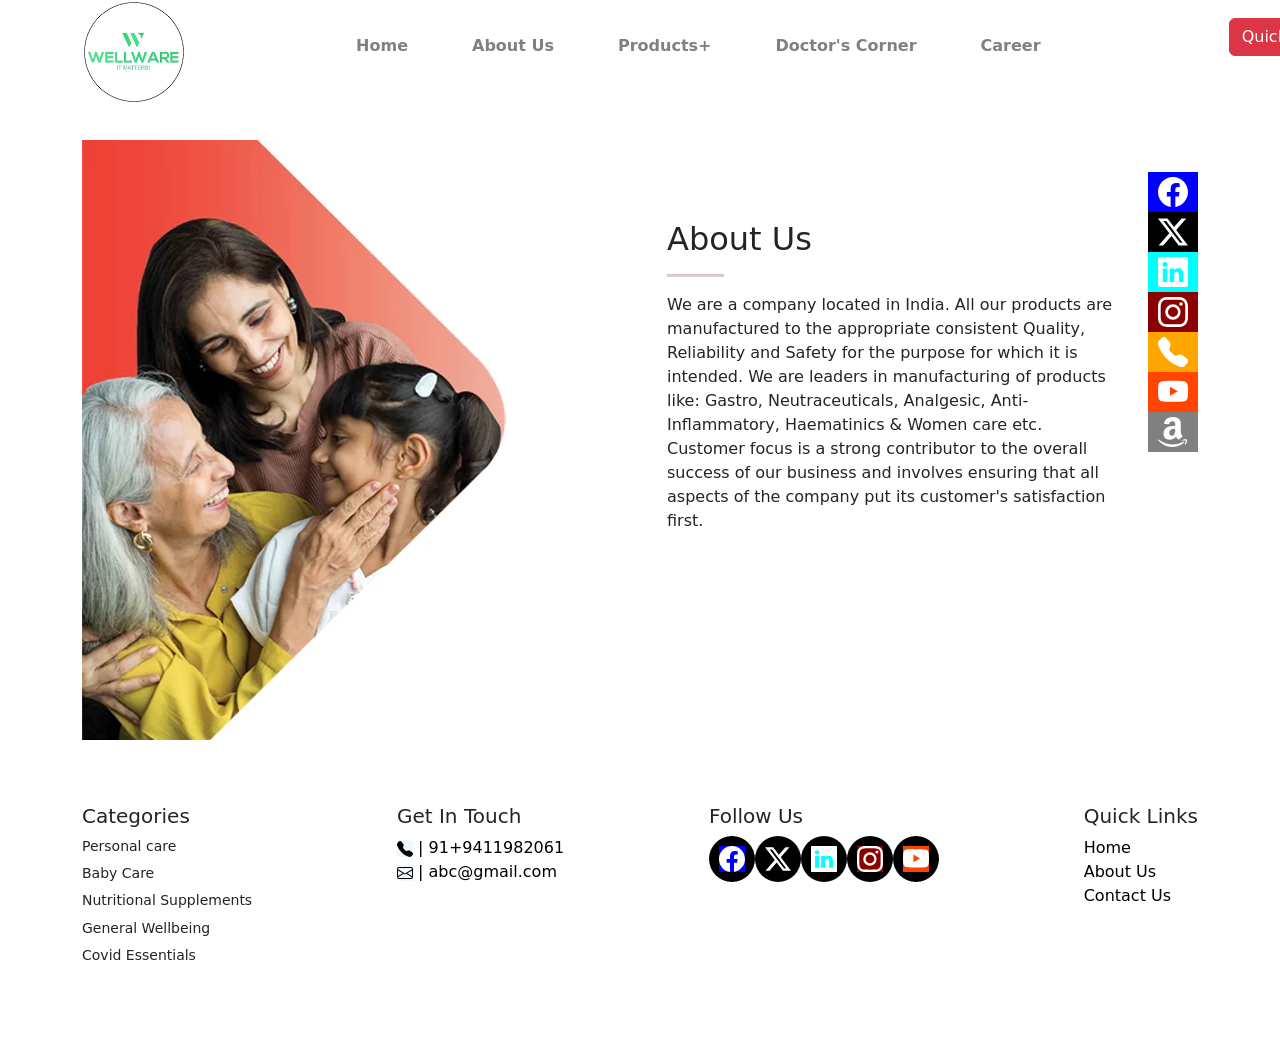
<file: about.html>
<!DOCTYPE html>
<html lang="en">
<head>
    <meta charset="UTF-8">
    <meta name="viewport" content="width=device-width, initial-scale=1.0">
    <link rel="stylesheet" href="css/style.css">
    <link href="https://cdn.jsdelivr.net/npm/bootstrap@5.3.2/dist/css/bootstrap.min.css" rel="stylesheet" integrity="sha384-T3c6CoIi6uLrA9TneNEoa7RxnatzjcDSCmG1MXxSR1GAsXEV/Dwwykc2MPK8M2HN" crossorigin="anonymous">
    <script src="https://cdn.jsdelivr.net/npm/bootstrap@5.3.2/dist/js/bootstrap.bundle.min.js" integrity="sha384-C6RzsynM9kWDrMNeT87bh95OGNyZPhcTNXj1NW7RuBCsyN/o0jlpcV8Qyq46cDfL" crossorigin="anonymous"></script>
    <script src="node_modules/aos/dist/aos.js">
    </script>
    <script src="js/jquery-3.7.1.min.js"></script>
    <link rel="stylesheet" href="node_modules/aos/dist/aos.css">
    <script src="js/script.js"></script>
    <title>Aboutus</title>
</head>
<body>
    <div class="container">
       
        <div class="head-container">
            <section class="container1">
                <div class="logo">
                    <img src="css/logo.jpg">
                </div>
                <div class="nav-mob1">
                  <a href="#" class="nav-mob"><svg xmlns="http://www.w3.org/2000/svg" width="36" height="36" fill="currentColor" class="bi bi-list" viewBox="0 0 16 16">
                    <path fill-rule="evenodd" d="M2.5 12a.5.5 0 0 1 .5-.5h10a.5.5 0 0 1 0 1H3a.5.5 0 0 1-.5-.5m0-4a.5.5 0 0 1 .5-.5h10a.5.5 0 0 1 0 1H3a.5.5 0 0 1-.5-.5m0-4a.5.5 0 0 1 .5-.5h10a.5.5 0 0 1 0 1H3a.5.5 0 0 1-.5-.5"/>
                  </svg></a>
                </div>
                <a  class="mobile-nav-toggle1"><svg xmlns="http://www.w3.org/2000/svg" width="36" height="36" fill="currentColor" class="bi bi-x-lg" viewBox="0 0 16 16">
                  <path d="M2.146 2.854a.5.5 0 1 1 .708-.708L8 7.293l5.146-5.147a.5.5 0 0 1 .708.708L8.707 8l5.147 5.146a.5.5 0 0 1-.708.708L8 8.707l-5.146 5.147a.5.5 0 0 1-.708-.708L7.293 8z"/>
                </svg></a>
                <div class="nav-lap">
                    <ul class="m">
                        <li><a href="index.html">Home</a></li>
                        <li><a href="about.html">About Us</a></li>
                        <li class="toggle"><a href="#">Products+</a>
                            <ul class="innerprod">
                                <li><a href="generalmedicine.html">General medicines</a></li>
                                <li><a href="haircare.html">Hair Care</a></li>
                                <li><a href="neutracetals.html">Neutraceuticals</a></li>
                                <li><a href="ayurvedic.html">Ayurvedic</a></li>
                            </ul>
                        </li>
                        <li><a href="#">Doctor's Corner</a></li>
                        <li><a href="carrier.html">Career</a></li>
          
                    </ul>    
                </div>
                <div class="accessbtn">
                    <button type="button" class="btn btn-danger">Quick access <svg xmlns="http://www.w3.org/2000/svg" width="16" height="16" fill="currentColor" class="bi bi-chevron-down" viewBox="0 0 16 16">
                        <path fill-rule="evenodd" d="M1.646 4.646a.5.5 0 0 1 .708 0L8 10.293l5.646-5.647a.5.5 0 0 1 .708.708l-6 6a.5.5 0 0 1-.708 0l-6-6a.5.5 0 0 1 0-.708"/>
                      </svg> </button>
                </div>
            </section>
        </div>

        <div class="hold">
          <div class="close">
              <a href="#" class="cl"></a>
          </div>
          <div class="opt">
              <ul class="m">
                  <li><a href="index.html">Home</a></li>
                  <li><a href="about.html">About Us</a></li>
                  <li class="togglee"><a href="#">Products+</a>
                      <ul class="inner">
                          <li><a href="generalmedicine.html">General medicines</a></li>
                          <li><a href="haircare.html">Hair Care</a></li>
                          <li><a href="neutracetals.html">Neutraceuticals</a></li>
                          <li><a href="ayurvedic.html">Ayurvedic</a></li>
                      </ul>
                  </li>
                  <li><a href="#">Doctor's Corner</a></li>
                  <li><a href="carrier.html">Career</a></li>
              </ul>    
  
  
  
          </div>
      </div>
        <div class="soc">
        
            <div class="social">
            <a href="#"><svg xmlns="http://www.w3.org/2000/svg" width="16" height="16" fill="currentColor" class="bi bi-facebook" viewBox="0 0 16 16">
                <path d="M16 8.049c0-4.446-3.582-8.05-8-8.05C3.58 0-.002 3.603-.002 8.05c0 4.017 2.926 7.347 6.75 7.951v-5.625h-2.03V8.05H6.75V6.275c0-2.017 1.195-3.131 3.022-3.131.876 0 1.791.157 1.791.157v1.98h-1.009c-.993 0-1.303.621-1.303 1.258v1.51h2.218l-.354 2.326H9.25V16c3.824-.604 6.75-3.934 6.75-7.951"/>
              </svg></a>
            <a href="#"><svg xmlns="http://www.w3.org/2000/svg" width="16" height="16" fill="currentColor" class="bi bi-twitter-x" viewBox="0 0 16 16">
                <path d="M12.6.75h2.454l-5.36 6.142L16 15.25h-4.937l-3.867-5.07-4.425 5.07H.316l5.733-6.57L0 .75h5.063l3.495 4.633L12.601.75Zm-.86 13.028h1.36L4.323 2.145H2.865z"/>
              </svg></a>
              <a href="#"><svg xmlns="http://www.w3.org/2000/svg" width="16" height="16" fill="currentColor" class="bi bi-linkedin" viewBox="0 0 16 16">
                <path d="M0 1.146C0 .513.526 0 1.175 0h13.65C15.474 0 16 .513 16 1.146v13.708c0 .633-.526 1.146-1.175 1.146H1.175C.526 16 0 15.487 0 14.854zm4.943 12.248V6.169H2.542v7.225zm-1.2-8.212c.837 0 1.358-.554 1.358-1.248-.015-.709-.52-1.248-1.342-1.248S2.4 3.226 2.4 3.934c0 .694.521 1.248 1.327 1.248zm4.908 8.212V9.359c0-.216.016-.432.08-.586.173-.431.568-.878 1.232-.878.869 0 1.216.662 1.216 1.634v3.865h2.401V9.25c0-2.22-1.184-3.252-2.764-3.252-1.274 0-1.845.7-2.165 1.193v.025h-.016l.016-.025V6.169h-2.4c.03.678 0 7.225 0 7.225z"/>
              </svg></a>
              <a href="#"><svg xmlns="http://www.w3.org/2000/svg" width="16" height="16" fill="currentColor" class="bi bi-instagram" viewBox="0 0 16 16">
                <path d="M8 0C5.829 0 5.556.01 4.703.048 3.85.088 3.269.222 2.76.42a3.9 3.9 0 0 0-1.417.923A3.9 3.9 0 0 0 .42 2.76C.222 3.268.087 3.85.048 4.7.01 5.555 0 5.827 0 8.001c0 2.172.01 2.444.048 3.297.04.852.174 1.433.372 1.942.205.526.478.972.923 1.417.444.445.89.719 1.416.923.51.198 1.09.333 1.942.372C5.555 15.99 5.827 16 8 16s2.444-.01 3.298-.048c.851-.04 1.434-.174 1.943-.372a3.9 3.9 0 0 0 1.416-.923c.445-.445.718-.891.923-1.417.197-.509.332-1.09.372-1.942C15.99 10.445 16 10.173 16 8s-.01-2.445-.048-3.299c-.04-.851-.175-1.433-.372-1.941a3.9 3.9 0 0 0-.923-1.417A3.9 3.9 0 0 0 13.24.42c-.51-.198-1.092-.333-1.943-.372C10.443.01 10.172 0 7.998 0zm-.717 1.442h.718c2.136 0 2.389.007 3.232.046.78.035 1.204.166 1.486.275.373.145.64.319.92.599s.453.546.598.92c.11.281.24.705.275 1.485.039.843.047 1.096.047 3.231s-.008 2.389-.047 3.232c-.035.78-.166 1.203-.275 1.485a2.5 2.5 0 0 1-.599.919c-.28.28-.546.453-.92.598-.28.11-.704.24-1.485.276-.843.038-1.096.047-3.232.047s-2.39-.009-3.233-.047c-.78-.036-1.203-.166-1.485-.276a2.5 2.5 0 0 1-.92-.598 2.5 2.5 0 0 1-.6-.92c-.109-.281-.24-.705-.275-1.485-.038-.843-.046-1.096-.046-3.233s.008-2.388.046-3.231c.036-.78.166-1.204.276-1.486.145-.373.319-.64.599-.92s.546-.453.92-.598c.282-.11.705-.24 1.485-.276.738-.034 1.024-.044 2.515-.045zm4.988 1.328a.96.96 0 1 0 0 1.92.96.96 0 0 0 0-1.92m-4.27 1.122a4.109 4.109 0 1 0 0 8.217 4.109 4.109 0 0 0 0-8.217m0 1.441a2.667 2.667 0 1 1 0 5.334 2.667 2.667 0 0 1 0-5.334"/>
              </svg></a>
              <a href="#"><svg xmlns="http://www.w3.org/2000/svg" width="16" height="16" fill="currentColor" class="bi bi-telephone-fill" viewBox="0 0 16 16">
                <path fill-rule="evenodd" d="M1.885.511a1.745 1.745 0 0 1 2.61.163L6.29 2.98c.329.423.445.974.315 1.494l-.547 2.19a.68.68 0 0 0 .178.643l2.457 2.457a.68.68 0 0 0 .644.178l2.189-.547a1.75 1.75 0 0 1 1.494.315l2.306 1.794c.829.645.905 1.87.163 2.611l-1.034 1.034c-.74.74-1.846 1.065-2.877.702a18.6 18.6 0 0 1-7.01-4.42 18.6 18.6 0 0 1-4.42-7.009c-.362-1.03-.037-2.137.703-2.877z"/>
              </svg></a>
              <a href="#"><svg xmlns="http://www.w3.org/2000/svg" width="16" height="16" fill="currentColor" class="bi bi-youtube" viewBox="0 0 16 16">
                <path d="M8.051 1.999h.089c.822.003 4.987.033 6.11.335a2.01 2.01 0 0 1 1.415 1.42c.101.38.172.883.22 1.402l.01.104.022.26.008.104c.065.914.073 1.77.074 1.957v.075c-.001.194-.01 1.108-.082 2.06l-.008.105-.009.104c-.05.572-.124 1.14-.235 1.558a2.01 2.01 0 0 1-1.415 1.42c-1.16.312-5.569.334-6.18.335h-.142c-.309 0-1.587-.006-2.927-.052l-.17-.006-.087-.004-.171-.007-.171-.007c-1.11-.049-2.167-.128-2.654-.26a2.01 2.01 0 0 1-1.415-1.419c-.111-.417-.185-.986-.235-1.558L.09 9.82l-.008-.104A31 31 0 0 1 0 7.68v-.123c.002-.215.01-.958.064-1.778l.007-.103.003-.052.008-.104.022-.26.01-.104c.048-.519.119-1.023.22-1.402a2.01 2.01 0 0 1 1.415-1.42c.487-.13 1.544-.21 2.654-.26l.17-.007.172-.006.086-.003.171-.007A100 100 0 0 1 7.858 2zM6.4 5.209v4.818l4.157-2.408z"/>
              </svg></a>
              <a href="#"><svg xmlns="http://www.w3.org/2000/svg" width="16" height="16" fill="currentColor" class="bi bi-amazon" viewBox="0 0 16 16">
                <path d="M10.813 11.968c.157.083.36.074.5-.05l.005.005a90 90 0 0 1 1.623-1.405c.173-.143.143-.372.006-.563l-.125-.17c-.345-.465-.673-.906-.673-1.791v-3.3l.001-.335c.008-1.265.014-2.421-.933-3.305C10.404.274 9.06 0 8.03 0 6.017 0 3.77.75 3.296 3.24c-.047.264.143.404.316.443l2.054.22c.19-.009.33-.196.366-.387.176-.857.896-1.271 1.703-1.271.435 0 .929.16 1.188.55.264.39.26.91.257 1.376v.432q-.3.033-.621.065c-1.113.114-2.397.246-3.36.67C3.873 5.91 2.94 7.08 2.94 8.798c0 2.2 1.387 3.298 3.168 3.298 1.506 0 2.328-.354 3.489-1.54l.167.246c.274.405.456.675 1.047 1.166ZM6.03 8.431C6.03 6.627 7.647 6.3 9.177 6.3v.57c.001.776.002 1.434-.396 2.133-.336.595-.87.961-1.465.961-.812 0-1.286-.619-1.286-1.533M.435 12.174c2.629 1.603 6.698 4.084 13.183.997.28-.116.475.078.199.431C13.538 13.96 11.312 16 7.57 16 3.832 16 .968 13.446.094 12.386c-.24-.275.036-.4.199-.299z"/>
                <path d="M13.828 11.943c.567-.07 1.468-.027 1.645.204.135.176-.004.966-.233 1.533-.23.563-.572.961-.762 1.115s-.333.094-.23-.137c.105-.23.684-1.663.455-1.963-.213-.278-1.177-.177-1.625-.13l-.09.009q-.142.013-.233.024c-.193.021-.245.027-.274-.032-.074-.209.779-.556 1.347-.623"/>
              </svg></a>
          </div>
          </div>

          <section class="aboutt-container" id="aboutt-container">
            <div class="aside" data-aos="flip-right" data-aos-duration="2000">
                <img src="css/new1.webp">
            </div>
            <div class="about"data-aos="fade-up" data-aos-duration="2000">
                <h2>About Us</h2>
                <hr>
                <p>We are a company located in India. All our products are manufactured to the appropriate consistent Quality, Reliability and Safety for the purpose for which it is intended.

                    We are leaders in manufacturing of products like: Gastro, Neutraceuticals, Analgesic, Anti-Inflammatory, Haematinics & Women care etc.
                    
                    Customer focus is a strong contributor to the overall success of our business and involves ensuring that all aspects of the company put its customer's satisfaction first.</p>
                
            </div>
        </section>


        <section class="footer-holder">
            <div class="foot">
              <div class="f1">
                  <h5>Categories</h5>
                  <h6><small>Personal care</small></h6>
                 <h6><small>Baby Care</small><small></small></h6>
                  <h6><small>Nutritional Supplements</small></h6>
                  <h6><small>General Wellbeing</small></h6>
                  <h6><small>Covid Essentials</small></h6>
              </div>
  
              <div class="f1">
                  <h5>Get In Touch</h5>
                  <a href="#"><svg xmlns="http://www.w3.org/2000/svg" width="16" height="16" fill="currentColor" class="bi bi-telephone-fill" viewBox="0 0 16 16">
                      <path fill-rule="evenodd" d="M1.885.511a1.745 1.745 0 0 1 2.61.163L6.29 2.98c.329.423.445.974.315 1.494l-.547 2.19a.68.68 0 0 0 .178.643l2.457 2.457a.68.68 0 0 0 .644.178l2.189-.547a1.75 1.75 0 0 1 1.494.315l2.306 1.794c.829.645.905 1.87.163 2.611l-1.034 1.034c-.74.74-1.846 1.065-2.877.702a18.6 18.6 0 0 1-7.01-4.42 18.6 18.6 0 0 1-4.42-7.009c-.362-1.03-.037-2.137.703-2.877z"/>
                    </svg>  |  91+9411982061</a>
                  <a href="#"><svg xmlns="http://www.w3.org/2000/svg" width="16" height="16" fill="currentColor" class="bi bi-envelope" viewBox="0 0 16 16">
                      <path d="M0 4a2 2 0 0 1 2-2h12a2 2 0 0 1 2 2v8a2 2 0 0 1-2 2H2a2 2 0 0 1-2-2zm2-1a1 1 0 0 0-1 1v.217l7 4.2 7-4.2V4a1 1 0 0 0-1-1zm13 2.383-4.708 2.825L15 11.105zm-.034 6.876-5.64-3.471L8 9.583l-1.326-.795-5.64 3.47A1 1 0 0 0 2 13h12a1 1 0 0 0 .966-.741M1 11.105l4.708-2.897L1 5.383z"/>
                    </svg> | abc@gmail.com</a>
              </div>
  
              <div class="f2">
                  <h5>Follow Us</h5>
                  <div class="roww">
                      <a href="" class="rounded-circle"><svg xmlns="http://www.w3.org/2000/svg" width="26" height="26" fill="currentColor" class="bi bi-facebook" viewBox="0 0 16 16">
                          <path d="M16 8.049c0-4.446-3.582-8.05-8-8.05C3.58 0-.002 3.603-.002 8.05c0 4.017 2.926 7.347 6.75 7.951v-5.625h-2.03V8.05H6.75V6.275c0-2.017 1.195-3.131 3.022-3.131.876 0 1.791.157 1.791.157v1.98h-1.009c-.993 0-1.303.621-1.303 1.258v1.51h2.218l-.354 2.326H9.25V16c3.824-.604 6.75-3.934 6.75-7.951"/>
                        </svg></a>
  
                      <a href="" class="rounded-circle"><svg xmlns="http://www.w3.org/2000/svg" width="26" height="26" fill="currentColor" class="bi bi-twitter-x" viewBox="0 0 16 16">
                          <path d="M12.6.75h2.454l-5.36 6.142L16 15.25h-4.937l-3.867-5.07-4.425 5.07H.316l5.733-6.57L0 .75h5.063l3.495 4.633L12.601.75Zm-.86 13.028h1.36L4.323 2.145H2.865z"/>
                        </svg></a>
  
  
                      <a href="" class="rounded-circle"><svg xmlns="http://www.w3.org/2000/svg" width="26" height="26" fill="currentColor" class="bi bi-linkedin" viewBox="0 0 16 16">
                          <path d="M0 1.146C0 .513.526 0 1.175 0h13.65C15.474 0 16 .513 16 1.146v13.708c0 .633-.526 1.146-1.175 1.146H1.175C.526 16 0 15.487 0 14.854zm4.943 12.248V6.169H2.542v7.225zm-1.2-8.212c.837 0 1.358-.554 1.358-1.248-.015-.709-.52-1.248-1.342-1.248S2.4 3.226 2.4 3.934c0 .694.521 1.248 1.327 1.248zm4.908 8.212V9.359c0-.216.016-.432.08-.586.173-.431.568-.878 1.232-.878.869 0 1.216.662 1.216 1.634v3.865h2.401V9.25c0-2.22-1.184-3.252-2.764-3.252-1.274 0-1.845.7-2.165 1.193v.025h-.016l.016-.025V6.169h-2.4c.03.678 0 7.225 0 7.225z"/>
                        </svg></a>
  
                        <a href="#" class="rounded-circle"><svg xmlns="http://www.w3.org/2000/svg" width="26" height="26" fill="currentColor" class="bi bi-instagram" viewBox="0 0 16 16">
                          <path d="M8 0C5.829 0 5.556.01 4.703.048 3.85.088 3.269.222 2.76.42a3.9 3.9 0 0 0-1.417.923A3.9 3.9 0 0 0 .42 2.76C.222 3.268.087 3.85.048 4.7.01 5.555 0 5.827 0 8.001c0 2.172.01 2.444.048 3.297.04.852.174 1.433.372 1.942.205.526.478.972.923 1.417.444.445.89.719 1.416.923.51.198 1.09.333 1.942.372C5.555 15.99 5.827 16 8 16s2.444-.01 3.298-.048c.851-.04 1.434-.174 1.943-.372a3.9 3.9 0 0 0 1.416-.923c.445-.445.718-.891.923-1.417.197-.509.332-1.09.372-1.942C15.99 10.445 16 10.173 16 8s-.01-2.445-.048-3.299c-.04-.851-.175-1.433-.372-1.941a3.9 3.9 0 0 0-.923-1.417A3.9 3.9 0 0 0 13.24.42c-.51-.198-1.092-.333-1.943-.372C10.443.01 10.172 0 7.998 0zm-.717 1.442h.718c2.136 0 2.389.007 3.232.046.78.035 1.204.166 1.486.275.373.145.64.319.92.599s.453.546.598.92c.11.281.24.705.275 1.485.039.843.047 1.096.047 3.231s-.008 2.389-.047 3.232c-.035.78-.166 1.203-.275 1.485a2.5 2.5 0 0 1-.599.919c-.28.28-.546.453-.92.598-.28.11-.704.24-1.485.276-.843.038-1.096.047-3.232.047s-2.39-.009-3.233-.047c-.78-.036-1.203-.166-1.485-.276a2.5 2.5 0 0 1-.92-.598 2.5 2.5 0 0 1-.6-.92c-.109-.281-.24-.705-.275-1.485-.038-.843-.046-1.096-.046-3.233s.008-2.388.046-3.231c.036-.78.166-1.204.276-1.486.145-.373.319-.64.599-.92s.546-.453.92-.598c.282-.11.705-.24 1.485-.276.738-.034 1.024-.044 2.515-.045zm4.988 1.328a.96.96 0 1 0 0 1.92.96.96 0 0 0 0-1.92m-4.27 1.122a4.109 4.109 0 1 0 0 8.217 4.109 4.109 0 0 0 0-8.217m0 1.441a2.667 2.667 0 1 1 0 5.334 2.667 2.667 0 0 1 0-5.334"/>
                        </svg></a>
  
                        <a href="#" class="rounded-circle"><svg xmlns="http://www.w3.org/2000/svg" width="26" height="26" fill="currentColor" class="bi bi-youtube" viewBox="0 0 16 16">
                          <path d="M8.051 1.999h.089c.822.003 4.987.033 6.11.335a2.01 2.01 0 0 1 1.415 1.42c.101.38.172.883.22 1.402l.01.104.022.26.008.104c.065.914.073 1.77.074 1.957v.075c-.001.194-.01 1.108-.082 2.06l-.008.105-.009.104c-.05.572-.124 1.14-.235 1.558a2.01 2.01 0 0 1-1.415 1.42c-1.16.312-5.569.334-6.18.335h-.142c-.309 0-1.587-.006-2.927-.052l-.17-.006-.087-.004-.171-.007-.171-.007c-1.11-.049-2.167-.128-2.654-.26a2.01 2.01 0 0 1-1.415-1.419c-.111-.417-.185-.986-.235-1.558L.09 9.82l-.008-.104A31 31 0 0 1 0 7.68v-.123c.002-.215.01-.958.064-1.778l.007-.103.003-.052.008-.104.022-.26.01-.104c.048-.519.119-1.023.22-1.402a2.01 2.01 0 0 1 1.415-1.42c.487-.13 1.544-.21 2.654-.26l.17-.007.172-.006.086-.003.171-.007A100 100 0 0 1 7.858 2zM6.4 5.209v4.818l4.157-2.408z"/>
                        </svg></a>
  
                  </div>
              </div>
  
              <div class="f1">
                  <h5>Quick Links</h5>
                  <a href="index.html">Home</a>
                  <a href="about.html">About Us</a>
                  <a href="#footer">Contact Us</a>
              </div>
  
              
            </div>
          </section>
      </div>










    <script>
        AOS.init();
    </script>
</body>
</html>
</file>
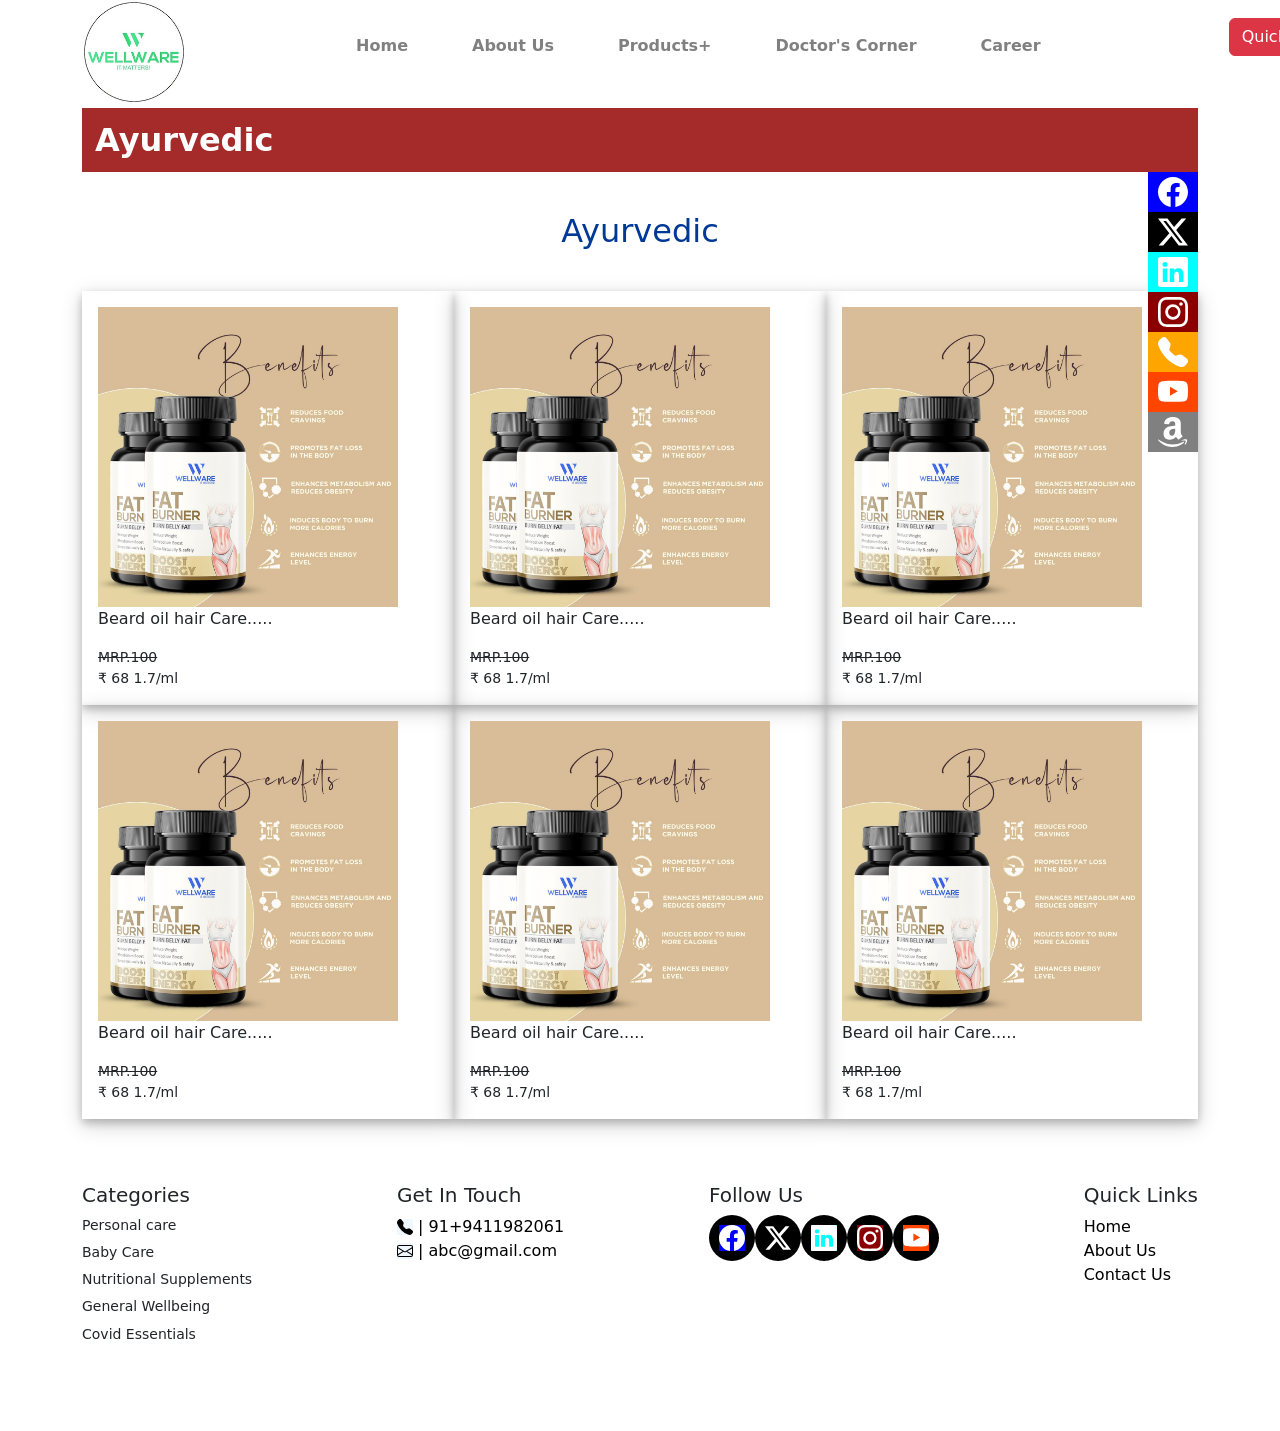
<file: ayurvedic.html>
<!DOCTYPE html>
<html lang="en">
<head>
    <meta charset="UTF-8">
    <meta name="viewport" content="width=device-width, initial-scale=1.0">
    <link rel="stylesheet" href="css/style.css">
    <link href="https://cdn.jsdelivr.net/npm/bootstrap@5.3.2/dist/css/bootstrap.min.css" rel="stylesheet" integrity="sha384-T3c6CoIi6uLrA9TneNEoa7RxnatzjcDSCmG1MXxSR1GAsXEV/Dwwykc2MPK8M2HN" crossorigin="anonymous">
    <script src="https://cdn.jsdelivr.net/npm/bootstrap@5.3.2/dist/js/bootstrap.bundle.min.js" integrity="sha384-C6RzsynM9kWDrMNeT87bh95OGNyZPhcTNXj1NW7RuBCsyN/o0jlpcV8Qyq46cDfL" crossorigin="anonymous"></script>
    <script src="node_modules/aos/dist/aos.js">
    </script>
    <script src="js/jquery-3.7.1.min.js"></script>
    <link rel="stylesheet" href="node_modules/aos/dist/aos.css">
    <script src="js/script.js"></script>
    <title>Ayurvedic</title>
</head>
<body>
   <div class="container">

    <div class="head-container">
        <section class="container1">
            <div class="logo">
                <img src="css/logo.jpg">
            </div>
            <div class="nav-mob1">
                <a href="#" class="nav-mob"><svg xmlns="http://www.w3.org/2000/svg" width="36" height="36" fill="currentColor" class="bi bi-list" viewBox="0 0 16 16">
                  <path fill-rule="evenodd" d="M2.5 12a.5.5 0 0 1 .5-.5h10a.5.5 0 0 1 0 1H3a.5.5 0 0 1-.5-.5m0-4a.5.5 0 0 1 .5-.5h10a.5.5 0 0 1 0 1H3a.5.5 0 0 1-.5-.5m0-4a.5.5 0 0 1 .5-.5h10a.5.5 0 0 1 0 1H3a.5.5 0 0 1-.5-.5"/>
                </svg></a>
              </div>
              <a  class="mobile-nav-toggle1"><svg xmlns="http://www.w3.org/2000/svg" width="36" height="36" fill="currentColor" class="bi bi-x-lg" viewBox="0 0 16 16">
                <path d="M2.146 2.854a.5.5 0 1 1 .708-.708L8 7.293l5.146-5.147a.5.5 0 0 1 .708.708L8.707 8l5.147 5.146a.5.5 0 0 1-.708.708L8 8.707l-5.146 5.147a.5.5 0 0 1-.708-.708L7.293 8z"/>
              </svg></a>
            <div class="nav-lap">
                <ul class="m">
                    <li><a href="index.html">Home</a></li>
                    <li><a href="about.html">About Us</a></li>
                    <li class="toggle"><a href="#">Products+</a>
                        <ul class="innerprod">
                            <li><a href="generalmedicine.html">General medicines</a></li>
                            <li><a href="haircare.html">Hair Care</a></li>
                            <li><a href="neutracetals.html">Neutraceuticals</a></li>
                            <li><a href="ayurvedic.html">Ayurvedic</a></li>
                        </ul>
                    </li>
                    <li><a href="#">Doctor's Corner</a></li>
                    <li><a href="carrier.html">Career</a></li>
                
                </ul>    
            </div>
            <div class="accessbtn">
                <button type="button" class="btn btn-danger">Quick access <svg xmlns="http://www.w3.org/2000/svg" width="16" height="16" fill="currentColor" class="bi bi-chevron-down" viewBox="0 0 16 16">
                    <path fill-rule="evenodd" d="M1.646 4.646a.5.5 0 0 1 .708 0L8 10.293l5.646-5.647a.5.5 0 0 1 .708.708l-6 6a.5.5 0 0 1-.708 0l-6-6a.5.5 0 0 1 0-.708"/>
                  </svg> </button>
            </div>
        </section>
    </div>
    <div class="hold">
        <div class="close">
            <a href="#" class="cl"></a>
        </div>
        <div class="opt">
            <ul class="m">
                <li><a href="index.html">Home</a></li>
                <li><a href="about.html">About Us</a></li>
                <li class="togglee"><a href="#">Products+</a>
                    <ul class="inner">
                        <li><a href="generalmedicine.html">General medicines</a></li>
                        <li><a href="haircare.html">Hair Care</a></li>
                        <li><a href="neutracetals.html">Neutraceuticals</a></li>
                        <li><a href="ayurvedic.html">Ayurvedic</a></li>
                    </ul>
                </li>
                <li><a href="#">Doctor's Corner</a></li>
                <li><a href="carrier.html">Career</a></li>
        
            </ul>    



        </div>
    </div>



    <div class="soc">
        
        <div class="social">
        <a href="#"><svg xmlns="http://www.w3.org/2000/svg" width="16" height="16" fill="currentColor" class="bi bi-facebook" viewBox="0 0 16 16">
            <path d="M16 8.049c0-4.446-3.582-8.05-8-8.05C3.58 0-.002 3.603-.002 8.05c0 4.017 2.926 7.347 6.75 7.951v-5.625h-2.03V8.05H6.75V6.275c0-2.017 1.195-3.131 3.022-3.131.876 0 1.791.157 1.791.157v1.98h-1.009c-.993 0-1.303.621-1.303 1.258v1.51h2.218l-.354 2.326H9.25V16c3.824-.604 6.75-3.934 6.75-7.951"/>
          </svg></a>
        <a href="#"><svg xmlns="http://www.w3.org/2000/svg" width="16" height="16" fill="currentColor" class="bi bi-twitter-x" viewBox="0 0 16 16">
            <path d="M12.6.75h2.454l-5.36 6.142L16 15.25h-4.937l-3.867-5.07-4.425 5.07H.316l5.733-6.57L0 .75h5.063l3.495 4.633L12.601.75Zm-.86 13.028h1.36L4.323 2.145H2.865z"/>
          </svg></a>
          <a href="#"><svg xmlns="http://www.w3.org/2000/svg" width="16" height="16" fill="currentColor" class="bi bi-linkedin" viewBox="0 0 16 16">
            <path d="M0 1.146C0 .513.526 0 1.175 0h13.65C15.474 0 16 .513 16 1.146v13.708c0 .633-.526 1.146-1.175 1.146H1.175C.526 16 0 15.487 0 14.854zm4.943 12.248V6.169H2.542v7.225zm-1.2-8.212c.837 0 1.358-.554 1.358-1.248-.015-.709-.52-1.248-1.342-1.248S2.4 3.226 2.4 3.934c0 .694.521 1.248 1.327 1.248zm4.908 8.212V9.359c0-.216.016-.432.08-.586.173-.431.568-.878 1.232-.878.869 0 1.216.662 1.216 1.634v3.865h2.401V9.25c0-2.22-1.184-3.252-2.764-3.252-1.274 0-1.845.7-2.165 1.193v.025h-.016l.016-.025V6.169h-2.4c.03.678 0 7.225 0 7.225z"/>
          </svg></a>
          <a href="#"><svg xmlns="http://www.w3.org/2000/svg" width="16" height="16" fill="currentColor" class="bi bi-instagram" viewBox="0 0 16 16">
            <path d="M8 0C5.829 0 5.556.01 4.703.048 3.85.088 3.269.222 2.76.42a3.9 3.9 0 0 0-1.417.923A3.9 3.9 0 0 0 .42 2.76C.222 3.268.087 3.85.048 4.7.01 5.555 0 5.827 0 8.001c0 2.172.01 2.444.048 3.297.04.852.174 1.433.372 1.942.205.526.478.972.923 1.417.444.445.89.719 1.416.923.51.198 1.09.333 1.942.372C5.555 15.99 5.827 16 8 16s2.444-.01 3.298-.048c.851-.04 1.434-.174 1.943-.372a3.9 3.9 0 0 0 1.416-.923c.445-.445.718-.891.923-1.417.197-.509.332-1.09.372-1.942C15.99 10.445 16 10.173 16 8s-.01-2.445-.048-3.299c-.04-.851-.175-1.433-.372-1.941a3.9 3.9 0 0 0-.923-1.417A3.9 3.9 0 0 0 13.24.42c-.51-.198-1.092-.333-1.943-.372C10.443.01 10.172 0 7.998 0zm-.717 1.442h.718c2.136 0 2.389.007 3.232.046.78.035 1.204.166 1.486.275.373.145.64.319.92.599s.453.546.598.92c.11.281.24.705.275 1.485.039.843.047 1.096.047 3.231s-.008 2.389-.047 3.232c-.035.78-.166 1.203-.275 1.485a2.5 2.5 0 0 1-.599.919c-.28.28-.546.453-.92.598-.28.11-.704.24-1.485.276-.843.038-1.096.047-3.232.047s-2.39-.009-3.233-.047c-.78-.036-1.203-.166-1.485-.276a2.5 2.5 0 0 1-.92-.598 2.5 2.5 0 0 1-.6-.92c-.109-.281-.24-.705-.275-1.485-.038-.843-.046-1.096-.046-3.233s.008-2.388.046-3.231c.036-.78.166-1.204.276-1.486.145-.373.319-.64.599-.92s.546-.453.92-.598c.282-.11.705-.24 1.485-.276.738-.034 1.024-.044 2.515-.045zm4.988 1.328a.96.96 0 1 0 0 1.92.96.96 0 0 0 0-1.92m-4.27 1.122a4.109 4.109 0 1 0 0 8.217 4.109 4.109 0 0 0 0-8.217m0 1.441a2.667 2.667 0 1 1 0 5.334 2.667 2.667 0 0 1 0-5.334"/>
          </svg></a>
          <a href="#"><svg xmlns="http://www.w3.org/2000/svg" width="16" height="16" fill="currentColor" class="bi bi-telephone-fill" viewBox="0 0 16 16">
            <path fill-rule="evenodd" d="M1.885.511a1.745 1.745 0 0 1 2.61.163L6.29 2.98c.329.423.445.974.315 1.494l-.547 2.19a.68.68 0 0 0 .178.643l2.457 2.457a.68.68 0 0 0 .644.178l2.189-.547a1.75 1.75 0 0 1 1.494.315l2.306 1.794c.829.645.905 1.87.163 2.611l-1.034 1.034c-.74.74-1.846 1.065-2.877.702a18.6 18.6 0 0 1-7.01-4.42 18.6 18.6 0 0 1-4.42-7.009c-.362-1.03-.037-2.137.703-2.877z"/>
          </svg></a>
          <a href="#"><svg xmlns="http://www.w3.org/2000/svg" width="16" height="16" fill="currentColor" class="bi bi-youtube" viewBox="0 0 16 16">
            <path d="M8.051 1.999h.089c.822.003 4.987.033 6.11.335a2.01 2.01 0 0 1 1.415 1.42c.101.38.172.883.22 1.402l.01.104.022.26.008.104c.065.914.073 1.77.074 1.957v.075c-.001.194-.01 1.108-.082 2.06l-.008.105-.009.104c-.05.572-.124 1.14-.235 1.558a2.01 2.01 0 0 1-1.415 1.42c-1.16.312-5.569.334-6.18.335h-.142c-.309 0-1.587-.006-2.927-.052l-.17-.006-.087-.004-.171-.007-.171-.007c-1.11-.049-2.167-.128-2.654-.26a2.01 2.01 0 0 1-1.415-1.419c-.111-.417-.185-.986-.235-1.558L.09 9.82l-.008-.104A31 31 0 0 1 0 7.68v-.123c.002-.215.01-.958.064-1.778l.007-.103.003-.052.008-.104.022-.26.01-.104c.048-.519.119-1.023.22-1.402a2.01 2.01 0 0 1 1.415-1.42c.487-.13 1.544-.21 2.654-.26l.17-.007.172-.006.086-.003.171-.007A100 100 0 0 1 7.858 2zM6.4 5.209v4.818l4.157-2.408z"/>
          </svg></a>
          <a href="#"><svg xmlns="http://www.w3.org/2000/svg" width="16" height="16" fill="currentColor" class="bi bi-amazon" viewBox="0 0 16 16">
            <path d="M10.813 11.968c.157.083.36.074.5-.05l.005.005a90 90 0 0 1 1.623-1.405c.173-.143.143-.372.006-.563l-.125-.17c-.345-.465-.673-.906-.673-1.791v-3.3l.001-.335c.008-1.265.014-2.421-.933-3.305C10.404.274 9.06 0 8.03 0 6.017 0 3.77.75 3.296 3.24c-.047.264.143.404.316.443l2.054.22c.19-.009.33-.196.366-.387.176-.857.896-1.271 1.703-1.271.435 0 .929.16 1.188.55.264.39.26.91.257 1.376v.432q-.3.033-.621.065c-1.113.114-2.397.246-3.36.67C3.873 5.91 2.94 7.08 2.94 8.798c0 2.2 1.387 3.298 3.168 3.298 1.506 0 2.328-.354 3.489-1.54l.167.246c.274.405.456.675 1.047 1.166ZM6.03 8.431C6.03 6.627 7.647 6.3 9.177 6.3v.57c.001.776.002 1.434-.396 2.133-.336.595-.87.961-1.465.961-.812 0-1.286-.619-1.286-1.533M.435 12.174c2.629 1.603 6.698 4.084 13.183.997.28-.116.475.078.199.431C13.538 13.96 11.312 16 7.57 16 3.832 16 .968 13.446.094 12.386c-.24-.275.036-.4.199-.299z"/>
            <path d="M13.828 11.943c.567-.07 1.468-.027 1.645.204.135.176-.004.966-.233 1.533-.23.563-.572.961-.762 1.115s-.333.094-.23-.137c.105-.23.684-1.663.455-1.963-.213-.278-1.177-.177-1.625-.13l-.09.009q-.142.013-.233.024c-.193.021-.245.027-.274-.032-.074-.209.779-.556 1.347-.623"/>
          </svg></a>
      </div>
      </div>
      <div class="product-holder">
        <div class="head-prod">
            <h2>Ayurvedic</h2>
        </div>
        <div class="hair">
            <h2>Ayurvedic</h2>
            <div class="grid">
                <div class="hr1">
                    <img src="prod/fatburn.jpg">
                   <p>Beard oil hair Care.....</p>
                   <small><del>MRP.100</del></small><small>&#8377; 68 1.7/ml</small>

                </div>
                <div class="hr1">
                    <img src="prod/fatburn.jpg" class="one">
                    <img src="prod/ampm.jpg" class="two">
                   <p>Beard oil hair Care.....</p>
                   <small><del>MRP.100</del></small><small>&#8377; 68 1.7/ml</small>

                </div>
                <div class="hr1">
                    <img src="prod/fatburn.jpg">
                   <p>Beard oil hair Care.....</p>
                   <small><del>MRP.100</del></small><small>&#8377; 68 1.7/ml</small>

                </div>
                <div class="hr1">
                    <img src="prod/fatburn.jpg">
                   <p>Beard oil hair Care.....</p>
                   <small><del>MRP.100</del></small><small>&#8377; 68 1.7/ml</small>

                </div>
                <div class="hr1">
                    <img src="prod/fatburn.jpg">
                   <p>Beard oil hair Care.....</p>
                   <small><del>MRP.100</del></small><small>&#8377; 68 1.7/ml</small>

                </div>
                <div class="hr1">
                    <img src="prod/fatburn.jpg">
                   <p>Beard oil hair Care.....</p>
                   <small><del>MRP.100</del></small><small>&#8377; 68 1.7/ml</small>

                </div>
               
            </div>
        </div>
      </div>
      <section class="footer-holder">
        <div class="foot">
          <div class="f1">
              <h5>Categories</h5>
              <h6><small>Personal care</small></h6>
             <h6><small>Baby Care</small><small></small></h6>
              <h6><small>Nutritional Supplements</small></h6>
              <h6><small>General Wellbeing</small></h6>
              <h6><small>Covid Essentials</small></h6>
          </div>

          <div class="f1">
              <h5>Get In Touch</h5>
              <a href="#"><svg xmlns="http://www.w3.org/2000/svg" width="16" height="16" fill="currentColor" class="bi bi-telephone-fill" viewBox="0 0 16 16">
                  <path fill-rule="evenodd" d="M1.885.511a1.745 1.745 0 0 1 2.61.163L6.29 2.98c.329.423.445.974.315 1.494l-.547 2.19a.68.68 0 0 0 .178.643l2.457 2.457a.68.68 0 0 0 .644.178l2.189-.547a1.75 1.75 0 0 1 1.494.315l2.306 1.794c.829.645.905 1.87.163 2.611l-1.034 1.034c-.74.74-1.846 1.065-2.877.702a18.6 18.6 0 0 1-7.01-4.42 18.6 18.6 0 0 1-4.42-7.009c-.362-1.03-.037-2.137.703-2.877z"/>
                </svg>  |  91+9411982061</a>
              <a href="#"><svg xmlns="http://www.w3.org/2000/svg" width="16" height="16" fill="currentColor" class="bi bi-envelope" viewBox="0 0 16 16">
                  <path d="M0 4a2 2 0 0 1 2-2h12a2 2 0 0 1 2 2v8a2 2 0 0 1-2 2H2a2 2 0 0 1-2-2zm2-1a1 1 0 0 0-1 1v.217l7 4.2 7-4.2V4a1 1 0 0 0-1-1zm13 2.383-4.708 2.825L15 11.105zm-.034 6.876-5.64-3.471L8 9.583l-1.326-.795-5.64 3.47A1 1 0 0 0 2 13h12a1 1 0 0 0 .966-.741M1 11.105l4.708-2.897L1 5.383z"/>
                </svg> | abc@gmail.com</a>
          </div>

          <div class="f2">
              <h5>Follow Us</h5>
              <div class="roww">
                  <a href="" class="rounded-circle"><svg xmlns="http://www.w3.org/2000/svg" width="26" height="26" fill="currentColor" class="bi bi-facebook" viewBox="0 0 16 16">
                      <path d="M16 8.049c0-4.446-3.582-8.05-8-8.05C3.58 0-.002 3.603-.002 8.05c0 4.017 2.926 7.347 6.75 7.951v-5.625h-2.03V8.05H6.75V6.275c0-2.017 1.195-3.131 3.022-3.131.876 0 1.791.157 1.791.157v1.98h-1.009c-.993 0-1.303.621-1.303 1.258v1.51h2.218l-.354 2.326H9.25V16c3.824-.604 6.75-3.934 6.75-7.951"/>
                    </svg></a>

                  <a href="" class="rounded-circle"><svg xmlns="http://www.w3.org/2000/svg" width="26" height="26" fill="currentColor" class="bi bi-twitter-x" viewBox="0 0 16 16">
                      <path d="M12.6.75h2.454l-5.36 6.142L16 15.25h-4.937l-3.867-5.07-4.425 5.07H.316l5.733-6.57L0 .75h5.063l3.495 4.633L12.601.75Zm-.86 13.028h1.36L4.323 2.145H2.865z"/>
                    </svg></a>


                  <a href="" class="rounded-circle"><svg xmlns="http://www.w3.org/2000/svg" width="26" height="26" fill="currentColor" class="bi bi-linkedin" viewBox="0 0 16 16">
                      <path d="M0 1.146C0 .513.526 0 1.175 0h13.65C15.474 0 16 .513 16 1.146v13.708c0 .633-.526 1.146-1.175 1.146H1.175C.526 16 0 15.487 0 14.854zm4.943 12.248V6.169H2.542v7.225zm-1.2-8.212c.837 0 1.358-.554 1.358-1.248-.015-.709-.52-1.248-1.342-1.248S2.4 3.226 2.4 3.934c0 .694.521 1.248 1.327 1.248zm4.908 8.212V9.359c0-.216.016-.432.08-.586.173-.431.568-.878 1.232-.878.869 0 1.216.662 1.216 1.634v3.865h2.401V9.25c0-2.22-1.184-3.252-2.764-3.252-1.274 0-1.845.7-2.165 1.193v.025h-.016l.016-.025V6.169h-2.4c.03.678 0 7.225 0 7.225z"/>
                    </svg></a>

                    <a href="#" class="rounded-circle"><svg xmlns="http://www.w3.org/2000/svg" width="26" height="26" fill="currentColor" class="bi bi-instagram" viewBox="0 0 16 16">
                      <path d="M8 0C5.829 0 5.556.01 4.703.048 3.85.088 3.269.222 2.76.42a3.9 3.9 0 0 0-1.417.923A3.9 3.9 0 0 0 .42 2.76C.222 3.268.087 3.85.048 4.7.01 5.555 0 5.827 0 8.001c0 2.172.01 2.444.048 3.297.04.852.174 1.433.372 1.942.205.526.478.972.923 1.417.444.445.89.719 1.416.923.51.198 1.09.333 1.942.372C5.555 15.99 5.827 16 8 16s2.444-.01 3.298-.048c.851-.04 1.434-.174 1.943-.372a3.9 3.9 0 0 0 1.416-.923c.445-.445.718-.891.923-1.417.197-.509.332-1.09.372-1.942C15.99 10.445 16 10.173 16 8s-.01-2.445-.048-3.299c-.04-.851-.175-1.433-.372-1.941a3.9 3.9 0 0 0-.923-1.417A3.9 3.9 0 0 0 13.24.42c-.51-.198-1.092-.333-1.943-.372C10.443.01 10.172 0 7.998 0zm-.717 1.442h.718c2.136 0 2.389.007 3.232.046.78.035 1.204.166 1.486.275.373.145.64.319.92.599s.453.546.598.92c.11.281.24.705.275 1.485.039.843.047 1.096.047 3.231s-.008 2.389-.047 3.232c-.035.78-.166 1.203-.275 1.485a2.5 2.5 0 0 1-.599.919c-.28.28-.546.453-.92.598-.28.11-.704.24-1.485.276-.843.038-1.096.047-3.232.047s-2.39-.009-3.233-.047c-.78-.036-1.203-.166-1.485-.276a2.5 2.5 0 0 1-.92-.598 2.5 2.5 0 0 1-.6-.92c-.109-.281-.24-.705-.275-1.485-.038-.843-.046-1.096-.046-3.233s.008-2.388.046-3.231c.036-.78.166-1.204.276-1.486.145-.373.319-.64.599-.92s.546-.453.92-.598c.282-.11.705-.24 1.485-.276.738-.034 1.024-.044 2.515-.045zm4.988 1.328a.96.96 0 1 0 0 1.92.96.96 0 0 0 0-1.92m-4.27 1.122a4.109 4.109 0 1 0 0 8.217 4.109 4.109 0 0 0 0-8.217m0 1.441a2.667 2.667 0 1 1 0 5.334 2.667 2.667 0 0 1 0-5.334"/>
                    </svg></a>

                    <a href="#" class="rounded-circle"><svg xmlns="http://www.w3.org/2000/svg" width="26" height="26" fill="currentColor" class="bi bi-youtube" viewBox="0 0 16 16">
                      <path d="M8.051 1.999h.089c.822.003 4.987.033 6.11.335a2.01 2.01 0 0 1 1.415 1.42c.101.38.172.883.22 1.402l.01.104.022.26.008.104c.065.914.073 1.77.074 1.957v.075c-.001.194-.01 1.108-.082 2.06l-.008.105-.009.104c-.05.572-.124 1.14-.235 1.558a2.01 2.01 0 0 1-1.415 1.42c-1.16.312-5.569.334-6.18.335h-.142c-.309 0-1.587-.006-2.927-.052l-.17-.006-.087-.004-.171-.007-.171-.007c-1.11-.049-2.167-.128-2.654-.26a2.01 2.01 0 0 1-1.415-1.419c-.111-.417-.185-.986-.235-1.558L.09 9.82l-.008-.104A31 31 0 0 1 0 7.68v-.123c.002-.215.01-.958.064-1.778l.007-.103.003-.052.008-.104.022-.26.01-.104c.048-.519.119-1.023.22-1.402a2.01 2.01 0 0 1 1.415-1.42c.487-.13 1.544-.21 2.654-.26l.17-.007.172-.006.086-.003.171-.007A100 100 0 0 1 7.858 2zM6.4 5.209v4.818l4.157-2.408z"/>
                    </svg></a>

              </div>
          </div>

          <div class="f1">
              <h5>Quick Links</h5>
              <a href="#">Home</a>
              <a href="#">About Us</a>
              <a href="#">Contact Us</a>
          </div>

          
        </div>
      </section>



</div>
    <script>
        AOS.init();
    </script>
</body>
</html>
</file>
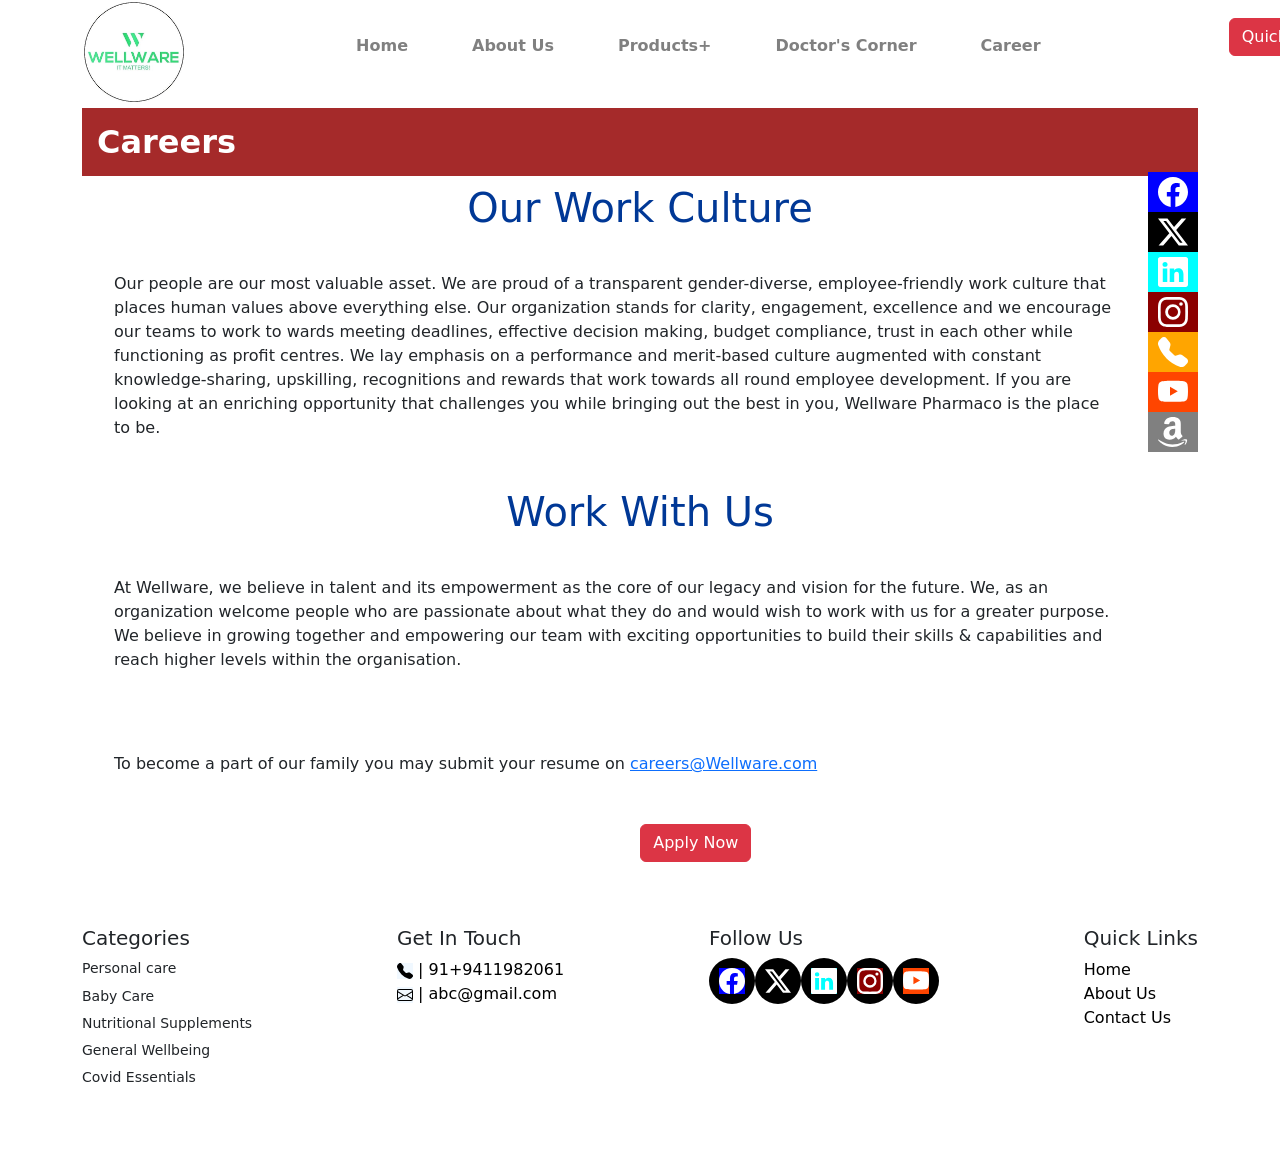
<file: carrier.html>
<!DOCTYPE html>
<html lang="en">
<head>
    <meta charset="UTF-8">
    <meta name="viewport" content="width=device-width, initial-scale=1.0">
    <link rel="stylesheet" href="css/style.css">
    <link href="https://cdn.jsdelivr.net/npm/bootstrap@5.3.2/dist/css/bootstrap.min.css" rel="stylesheet" integrity="sha384-T3c6CoIi6uLrA9TneNEoa7RxnatzjcDSCmG1MXxSR1GAsXEV/Dwwykc2MPK8M2HN" crossorigin="anonymous">
    <script src="https://cdn.jsdelivr.net/npm/bootstrap@5.3.2/dist/js/bootstrap.bundle.min.js" integrity="sha384-C6RzsynM9kWDrMNeT87bh95OGNyZPhcTNXj1NW7RuBCsyN/o0jlpcV8Qyq46cDfL" crossorigin="anonymous"></script>
    <script src="node_modules/aos/dist/aos.js">
    </script>
    <script src="js/jquery-3.7.1.min.js"></script>
    <link rel="stylesheet" href="node_modules/aos/dist/aos.css">
    <script src="js/script.js"></script>
    <title>Carrier</title>
</head>
<body>
    <div class="container">
        <div class="head-container">
            <section class="container1">
                <div class="logo">
                    <img src="css/logo.jpg">
                </div>
                <div class="nav-mob1">
                  <a href="#" class="nav-mob"><svg xmlns="http://www.w3.org/2000/svg" width="36" height="36" fill="currentColor" class="bi bi-list" viewBox="0 0 16 16">
                    <path fill-rule="evenodd" d="M2.5 12a.5.5 0 0 1 .5-.5h10a.5.5 0 0 1 0 1H3a.5.5 0 0 1-.5-.5m0-4a.5.5 0 0 1 .5-.5h10a.5.5 0 0 1 0 1H3a.5.5 0 0 1-.5-.5m0-4a.5.5 0 0 1 .5-.5h10a.5.5 0 0 1 0 1H3a.5.5 0 0 1-.5-.5"/>
                  </svg></a>
                </div>
                <a  class="mobile-nav-toggle1"><svg xmlns="http://www.w3.org/2000/svg" width="36" height="36" fill="currentColor" class="bi bi-x-lg" viewBox="0 0 16 16">
                  <path d="M2.146 2.854a.5.5 0 1 1 .708-.708L8 7.293l5.146-5.147a.5.5 0 0 1 .708.708L8.707 8l5.147 5.146a.5.5 0 0 1-.708.708L8 8.707l-5.146 5.147a.5.5 0 0 1-.708-.708L7.293 8z"/>
                </svg></a>
                <div class="nav-lap">
                    <ul class="m">
                        <li><a href="index.html">Home</a></li>
                        <li><a href="about.html">About Us</a></li>
                        <li class="toggle"><a href="#">Products+</a>
                            <ul class="innerprod">
                                <li><a href="generalmedicine.html">General medicines</a></li>
                                <li><a href="haircare.html">Hair Care</a></li>
                                <li><a href="neutracetals.html">Neutraceuticals</a></li>
                                <li><a href="ayurvedic.html">Ayurvedic</a></li>
                            </ul>
                        </li>
                        <li><a href="#">Doctor's Corner</a></li>
                        <li><a href="carrier.html">Career</a></li>
              
                    </ul>    
                </div>
                <div class="accessbtn">
                    <button type="button" class="btn btn-danger">Quick access <svg xmlns="http://www.w3.org/2000/svg" width="16" height="16" fill="currentColor" class="bi bi-chevron-down" viewBox="0 0 16 16">
                        <path fill-rule="evenodd" d="M1.646 4.646a.5.5 0 0 1 .708 0L8 10.293l5.646-5.647a.5.5 0 0 1 .708.708l-6 6a.5.5 0 0 1-.708 0l-6-6a.5.5 0 0 1 0-.708"/>
                      </svg> </button>
                </div>
            </section>
            </div>
                <div class="hold">
                  <div class="close">
                      <a href="#" class="cl"></a>
                  </div>
                  <div class="opt">
                      <ul class="m">
                          <li><a href="index.html">Home</a></li>
                          <li><a href="about.html">About Us</a></li>
                          <li class="togglee"><a href="#">Products+</a>
                              <ul class="inner">
                                  <li><a href="generalmedicine.html">General medicines</a></li>
                                  <li><a href="haircare.html">Hair Care</a></li>
                                  <li><a href="neutracetals.html">Neutraceuticals</a></li>
                                  <li><a href="ayurvedic.html">Ayurvedic</a></li>
                              </ul>
                          </li>
                          <li><a href="#">Doctor's Corner</a></li>
                          <li><a href="carrier.html">Career</a></li>
                        
                      </ul>    
          
          
          
                  </div>
                </div>


        <div class="soc">
        
            <div class="social">
            <a href="#"><svg xmlns="http://www.w3.org/2000/svg" width="16" height="16" fill="currentColor" class="bi bi-facebook" viewBox="0 0 16 16">
                <path d="M16 8.049c0-4.446-3.582-8.05-8-8.05C3.58 0-.002 3.603-.002 8.05c0 4.017 2.926 7.347 6.75 7.951v-5.625h-2.03V8.05H6.75V6.275c0-2.017 1.195-3.131 3.022-3.131.876 0 1.791.157 1.791.157v1.98h-1.009c-.993 0-1.303.621-1.303 1.258v1.51h2.218l-.354 2.326H9.25V16c3.824-.604 6.75-3.934 6.75-7.951"/>
              </svg></a>
            <a href="#"><svg xmlns="http://www.w3.org/2000/svg" width="16" height="16" fill="currentColor" class="bi bi-twitter-x" viewBox="0 0 16 16">
                <path d="M12.6.75h2.454l-5.36 6.142L16 15.25h-4.937l-3.867-5.07-4.425 5.07H.316l5.733-6.57L0 .75h5.063l3.495 4.633L12.601.75Zm-.86 13.028h1.36L4.323 2.145H2.865z"/>
              </svg></a>
              <a href="#"><svg xmlns="http://www.w3.org/2000/svg" width="16" height="16" fill="currentColor" class="bi bi-linkedin" viewBox="0 0 16 16">
                <path d="M0 1.146C0 .513.526 0 1.175 0h13.65C15.474 0 16 .513 16 1.146v13.708c0 .633-.526 1.146-1.175 1.146H1.175C.526 16 0 15.487 0 14.854zm4.943 12.248V6.169H2.542v7.225zm-1.2-8.212c.837 0 1.358-.554 1.358-1.248-.015-.709-.52-1.248-1.342-1.248S2.4 3.226 2.4 3.934c0 .694.521 1.248 1.327 1.248zm4.908 8.212V9.359c0-.216.016-.432.08-.586.173-.431.568-.878 1.232-.878.869 0 1.216.662 1.216 1.634v3.865h2.401V9.25c0-2.22-1.184-3.252-2.764-3.252-1.274 0-1.845.7-2.165 1.193v.025h-.016l.016-.025V6.169h-2.4c.03.678 0 7.225 0 7.225z"/>
              </svg></a>
              <a href="#"><svg xmlns="http://www.w3.org/2000/svg" width="16" height="16" fill="currentColor" class="bi bi-instagram" viewBox="0 0 16 16">
                <path d="M8 0C5.829 0 5.556.01 4.703.048 3.85.088 3.269.222 2.76.42a3.9 3.9 0 0 0-1.417.923A3.9 3.9 0 0 0 .42 2.76C.222 3.268.087 3.85.048 4.7.01 5.555 0 5.827 0 8.001c0 2.172.01 2.444.048 3.297.04.852.174 1.433.372 1.942.205.526.478.972.923 1.417.444.445.89.719 1.416.923.51.198 1.09.333 1.942.372C5.555 15.99 5.827 16 8 16s2.444-.01 3.298-.048c.851-.04 1.434-.174 1.943-.372a3.9 3.9 0 0 0 1.416-.923c.445-.445.718-.891.923-1.417.197-.509.332-1.09.372-1.942C15.99 10.445 16 10.173 16 8s-.01-2.445-.048-3.299c-.04-.851-.175-1.433-.372-1.941a3.9 3.9 0 0 0-.923-1.417A3.9 3.9 0 0 0 13.24.42c-.51-.198-1.092-.333-1.943-.372C10.443.01 10.172 0 7.998 0zm-.717 1.442h.718c2.136 0 2.389.007 3.232.046.78.035 1.204.166 1.486.275.373.145.64.319.92.599s.453.546.598.92c.11.281.24.705.275 1.485.039.843.047 1.096.047 3.231s-.008 2.389-.047 3.232c-.035.78-.166 1.203-.275 1.485a2.5 2.5 0 0 1-.599.919c-.28.28-.546.453-.92.598-.28.11-.704.24-1.485.276-.843.038-1.096.047-3.232.047s-2.39-.009-3.233-.047c-.78-.036-1.203-.166-1.485-.276a2.5 2.5 0 0 1-.92-.598 2.5 2.5 0 0 1-.6-.92c-.109-.281-.24-.705-.275-1.485-.038-.843-.046-1.096-.046-3.233s.008-2.388.046-3.231c.036-.78.166-1.204.276-1.486.145-.373.319-.64.599-.92s.546-.453.92-.598c.282-.11.705-.24 1.485-.276.738-.034 1.024-.044 2.515-.045zm4.988 1.328a.96.96 0 1 0 0 1.92.96.96 0 0 0 0-1.92m-4.27 1.122a4.109 4.109 0 1 0 0 8.217 4.109 4.109 0 0 0 0-8.217m0 1.441a2.667 2.667 0 1 1 0 5.334 2.667 2.667 0 0 1 0-5.334"/>
              </svg></a>
              <a href="#"><svg xmlns="http://www.w3.org/2000/svg" width="16" height="16" fill="currentColor" class="bi bi-telephone-fill" viewBox="0 0 16 16">
                <path fill-rule="evenodd" d="M1.885.511a1.745 1.745 0 0 1 2.61.163L6.29 2.98c.329.423.445.974.315 1.494l-.547 2.19a.68.68 0 0 0 .178.643l2.457 2.457a.68.68 0 0 0 .644.178l2.189-.547a1.75 1.75 0 0 1 1.494.315l2.306 1.794c.829.645.905 1.87.163 2.611l-1.034 1.034c-.74.74-1.846 1.065-2.877.702a18.6 18.6 0 0 1-7.01-4.42 18.6 18.6 0 0 1-4.42-7.009c-.362-1.03-.037-2.137.703-2.877z"/>
              </svg></a>
              <a href="#"><svg xmlns="http://www.w3.org/2000/svg" width="16" height="16" fill="currentColor" class="bi bi-youtube" viewBox="0 0 16 16">
                <path d="M8.051 1.999h.089c.822.003 4.987.033 6.11.335a2.01 2.01 0 0 1 1.415 1.42c.101.38.172.883.22 1.402l.01.104.022.26.008.104c.065.914.073 1.77.074 1.957v.075c-.001.194-.01 1.108-.082 2.06l-.008.105-.009.104c-.05.572-.124 1.14-.235 1.558a2.01 2.01 0 0 1-1.415 1.42c-1.16.312-5.569.334-6.18.335h-.142c-.309 0-1.587-.006-2.927-.052l-.17-.006-.087-.004-.171-.007-.171-.007c-1.11-.049-2.167-.128-2.654-.26a2.01 2.01 0 0 1-1.415-1.419c-.111-.417-.185-.986-.235-1.558L.09 9.82l-.008-.104A31 31 0 0 1 0 7.68v-.123c.002-.215.01-.958.064-1.778l.007-.103.003-.052.008-.104.022-.26.01-.104c.048-.519.119-1.023.22-1.402a2.01 2.01 0 0 1 1.415-1.42c.487-.13 1.544-.21 2.654-.26l.17-.007.172-.006.086-.003.171-.007A100 100 0 0 1 7.858 2zM6.4 5.209v4.818l4.157-2.408z"/>
              </svg></a>
              <a href="#"><svg xmlns="http://www.w3.org/2000/svg" width="16" height="16" fill="currentColor" class="bi bi-amazon" viewBox="0 0 16 16">
                <path d="M10.813 11.968c.157.083.36.074.5-.05l.005.005a90 90 0 0 1 1.623-1.405c.173-.143.143-.372.006-.563l-.125-.17c-.345-.465-.673-.906-.673-1.791v-3.3l.001-.335c.008-1.265.014-2.421-.933-3.305C10.404.274 9.06 0 8.03 0 6.017 0 3.77.75 3.296 3.24c-.047.264.143.404.316.443l2.054.22c.19-.009.33-.196.366-.387.176-.857.896-1.271 1.703-1.271.435 0 .929.16 1.188.55.264.39.26.91.257 1.376v.432q-.3.033-.621.065c-1.113.114-2.397.246-3.36.67C3.873 5.91 2.94 7.08 2.94 8.798c0 2.2 1.387 3.298 3.168 3.298 1.506 0 2.328-.354 3.489-1.54l.167.246c.274.405.456.675 1.047 1.166ZM6.03 8.431C6.03 6.627 7.647 6.3 9.177 6.3v.57c.001.776.002 1.434-.396 2.133-.336.595-.87.961-1.465.961-.812 0-1.286-.619-1.286-1.533M.435 12.174c2.629 1.603 6.698 4.084 13.183.997.28-.116.475.078.199.431C13.538 13.96 11.312 16 7.57 16 3.832 16 .968 13.446.094 12.386c-.24-.275.036-.4.199-.299z"/>
                <path d="M13.828 11.943c.567-.07 1.468-.027 1.645.204.135.176-.004.966-.233 1.533-.23.563-.572.961-.762 1.115s-.333.094-.23-.137c.105-.23.684-1.663.455-1.963-.213-.278-1.177-.177-1.625-.13l-.09.009q-.142.013-.233.024c-.193.021-.245.027-.274-.032-.074-.209.779-.556 1.347-.623"/>
              </svg></a>
          </div>
          </div>
          <div class="Career">
            <div class="heading">
                <h2>Careers</h2>
            </div>
            <div class="topic">
                <h1>Our Work Culture</h1>
                <p>Our people are our most valuable asset. We are proud of a transparent gender-diverse, employee-friendly work culture that places human values above everything else. Our organization stands for clarity, engagement, excellence and we encourage our teams to work to wards meeting deadlines, effective decision making, budget compliance, trust in each other while functioning as profit centres. We lay emphasis on a performance and merit-based culture augmented with constant knowledge-sharing, upskilling, recognitions and rewards that work towards all round employee development.  If you are looking at an enriching opportunity that challenges you while bringing out the best in you, Wellware Pharmaco is the place to be.</p>
            </div>
            <div class="topic">
                <h1>Work With Us</h1>
                <p>At Wellware, we believe in talent and its empowerment as the core of our legacy and vision for the future. We, as an organization welcome people who are passionate about what they do and would wish to work with us for a greater purpose. We believe in growing together and empowering our team with exciting opportunities to build their skills &amp; capabilities and reach higher levels within the organisation.</p>

                <p>To become a part of our family you may submit your resume on <a href="#">careers@Wellware.com</a></p>
            </div>
          </div>
          <div class="apply">
          <button type="button" class="btn btn-danger">Apply Now</button>
          </div>
           
          <section class="footer-holder">
            <div class="foot">
              <div class="f1">
                  <h5>Categories</h5>
                  <h6><small>Personal care</small></h6>
                 <h6><small>Baby Care</small><small></small></h6>
                  <h6><small>Nutritional Supplements</small></h6>
                  <h6><small>General Wellbeing</small></h6>
                  <h6><small>Covid Essentials</small></h6>
              </div>
  
              <div class="f1">
                  <h5>Get In Touch</h5>
                  <a href="#"><svg xmlns="http://www.w3.org/2000/svg" width="16" height="16" fill="currentColor" class="bi bi-telephone-fill" viewBox="0 0 16 16">
                      <path fill-rule="evenodd" d="M1.885.511a1.745 1.745 0 0 1 2.61.163L6.29 2.98c.329.423.445.974.315 1.494l-.547 2.19a.68.68 0 0 0 .178.643l2.457 2.457a.68.68 0 0 0 .644.178l2.189-.547a1.75 1.75 0 0 1 1.494.315l2.306 1.794c.829.645.905 1.87.163 2.611l-1.034 1.034c-.74.74-1.846 1.065-2.877.702a18.6 18.6 0 0 1-7.01-4.42 18.6 18.6 0 0 1-4.42-7.009c-.362-1.03-.037-2.137.703-2.877z"/>
                    </svg>  |  91+9411982061</a>
                  <a href="#"><svg xmlns="http://www.w3.org/2000/svg" width="16" height="16" fill="currentColor" class="bi bi-envelope" viewBox="0 0 16 16">
                      <path d="M0 4a2 2 0 0 1 2-2h12a2 2 0 0 1 2 2v8a2 2 0 0 1-2 2H2a2 2 0 0 1-2-2zm2-1a1 1 0 0 0-1 1v.217l7 4.2 7-4.2V4a1 1 0 0 0-1-1zm13 2.383-4.708 2.825L15 11.105zm-.034 6.876-5.64-3.471L8 9.583l-1.326-.795-5.64 3.47A1 1 0 0 0 2 13h12a1 1 0 0 0 .966-.741M1 11.105l4.708-2.897L1 5.383z"/>
                    </svg> | abc@gmail.com</a>
              </div>
  
              <div class="f2">
                  <h5>Follow Us</h5>
                  <div class="roww">
                      <a href="" class="rounded-circle"><svg xmlns="http://www.w3.org/2000/svg" width="26" height="26" fill="currentColor" class="bi bi-facebook" viewBox="0 0 16 16">
                          <path d="M16 8.049c0-4.446-3.582-8.05-8-8.05C3.58 0-.002 3.603-.002 8.05c0 4.017 2.926 7.347 6.75 7.951v-5.625h-2.03V8.05H6.75V6.275c0-2.017 1.195-3.131 3.022-3.131.876 0 1.791.157 1.791.157v1.98h-1.009c-.993 0-1.303.621-1.303 1.258v1.51h2.218l-.354 2.326H9.25V16c3.824-.604 6.75-3.934 6.75-7.951"/>
                        </svg></a>
  
                      <a href="" class="rounded-circle"><svg xmlns="http://www.w3.org/2000/svg" width="26" height="26" fill="currentColor" class="bi bi-twitter-x" viewBox="0 0 16 16">
                          <path d="M12.6.75h2.454l-5.36 6.142L16 15.25h-4.937l-3.867-5.07-4.425 5.07H.316l5.733-6.57L0 .75h5.063l3.495 4.633L12.601.75Zm-.86 13.028h1.36L4.323 2.145H2.865z"/>
                        </svg></a>
  
  
                      <a href="" class="rounded-circle"><svg xmlns="http://www.w3.org/2000/svg" width="26" height="26" fill="currentColor" class="bi bi-linkedin" viewBox="0 0 16 16">
                          <path d="M0 1.146C0 .513.526 0 1.175 0h13.65C15.474 0 16 .513 16 1.146v13.708c0 .633-.526 1.146-1.175 1.146H1.175C.526 16 0 15.487 0 14.854zm4.943 12.248V6.169H2.542v7.225zm-1.2-8.212c.837 0 1.358-.554 1.358-1.248-.015-.709-.52-1.248-1.342-1.248S2.4 3.226 2.4 3.934c0 .694.521 1.248 1.327 1.248zm4.908 8.212V9.359c0-.216.016-.432.08-.586.173-.431.568-.878 1.232-.878.869 0 1.216.662 1.216 1.634v3.865h2.401V9.25c0-2.22-1.184-3.252-2.764-3.252-1.274 0-1.845.7-2.165 1.193v.025h-.016l.016-.025V6.169h-2.4c.03.678 0 7.225 0 7.225z"/>
                        </svg></a>
  
                        <a href="#" class="rounded-circle"><svg xmlns="http://www.w3.org/2000/svg" width="26" height="26" fill="currentColor" class="bi bi-instagram" viewBox="0 0 16 16">
                          <path d="M8 0C5.829 0 5.556.01 4.703.048 3.85.088 3.269.222 2.76.42a3.9 3.9 0 0 0-1.417.923A3.9 3.9 0 0 0 .42 2.76C.222 3.268.087 3.85.048 4.7.01 5.555 0 5.827 0 8.001c0 2.172.01 2.444.048 3.297.04.852.174 1.433.372 1.942.205.526.478.972.923 1.417.444.445.89.719 1.416.923.51.198 1.09.333 1.942.372C5.555 15.99 5.827 16 8 16s2.444-.01 3.298-.048c.851-.04 1.434-.174 1.943-.372a3.9 3.9 0 0 0 1.416-.923c.445-.445.718-.891.923-1.417.197-.509.332-1.09.372-1.942C15.99 10.445 16 10.173 16 8s-.01-2.445-.048-3.299c-.04-.851-.175-1.433-.372-1.941a3.9 3.9 0 0 0-.923-1.417A3.9 3.9 0 0 0 13.24.42c-.51-.198-1.092-.333-1.943-.372C10.443.01 10.172 0 7.998 0zm-.717 1.442h.718c2.136 0 2.389.007 3.232.046.78.035 1.204.166 1.486.275.373.145.64.319.92.599s.453.546.598.92c.11.281.24.705.275 1.485.039.843.047 1.096.047 3.231s-.008 2.389-.047 3.232c-.035.78-.166 1.203-.275 1.485a2.5 2.5 0 0 1-.599.919c-.28.28-.546.453-.92.598-.28.11-.704.24-1.485.276-.843.038-1.096.047-3.232.047s-2.39-.009-3.233-.047c-.78-.036-1.203-.166-1.485-.276a2.5 2.5 0 0 1-.92-.598 2.5 2.5 0 0 1-.6-.92c-.109-.281-.24-.705-.275-1.485-.038-.843-.046-1.096-.046-3.233s.008-2.388.046-3.231c.036-.78.166-1.204.276-1.486.145-.373.319-.64.599-.92s.546-.453.92-.598c.282-.11.705-.24 1.485-.276.738-.034 1.024-.044 2.515-.045zm4.988 1.328a.96.96 0 1 0 0 1.92.96.96 0 0 0 0-1.92m-4.27 1.122a4.109 4.109 0 1 0 0 8.217 4.109 4.109 0 0 0 0-8.217m0 1.441a2.667 2.667 0 1 1 0 5.334 2.667 2.667 0 0 1 0-5.334"/>
                        </svg></a>
  
                        <a href="#" class="rounded-circle"><svg xmlns="http://www.w3.org/2000/svg" width="26" height="26" fill="currentColor" class="bi bi-youtube" viewBox="0 0 16 16">
                          <path d="M8.051 1.999h.089c.822.003 4.987.033 6.11.335a2.01 2.01 0 0 1 1.415 1.42c.101.38.172.883.22 1.402l.01.104.022.26.008.104c.065.914.073 1.77.074 1.957v.075c-.001.194-.01 1.108-.082 2.06l-.008.105-.009.104c-.05.572-.124 1.14-.235 1.558a2.01 2.01 0 0 1-1.415 1.42c-1.16.312-5.569.334-6.18.335h-.142c-.309 0-1.587-.006-2.927-.052l-.17-.006-.087-.004-.171-.007-.171-.007c-1.11-.049-2.167-.128-2.654-.26a2.01 2.01 0 0 1-1.415-1.419c-.111-.417-.185-.986-.235-1.558L.09 9.82l-.008-.104A31 31 0 0 1 0 7.68v-.123c.002-.215.01-.958.064-1.778l.007-.103.003-.052.008-.104.022-.26.01-.104c.048-.519.119-1.023.22-1.402a2.01 2.01 0 0 1 1.415-1.42c.487-.13 1.544-.21 2.654-.26l.17-.007.172-.006.086-.003.171-.007A100 100 0 0 1 7.858 2zM6.4 5.209v4.818l4.157-2.408z"/>
                        </svg></a>
  
                  </div>
              </div>
  
              <div class="f1">
                  <h5>Quick Links</h5>
                  <a href="index.html">Home</a>
                  <a href="about.html">About Us</a>
                  <a href="#footer">Contact Us</a>
              </div>
  
              
            </div>
          </section>
      </div>
      <script>
          AOS.init();
      </script>


    </div>
</body>
</file>
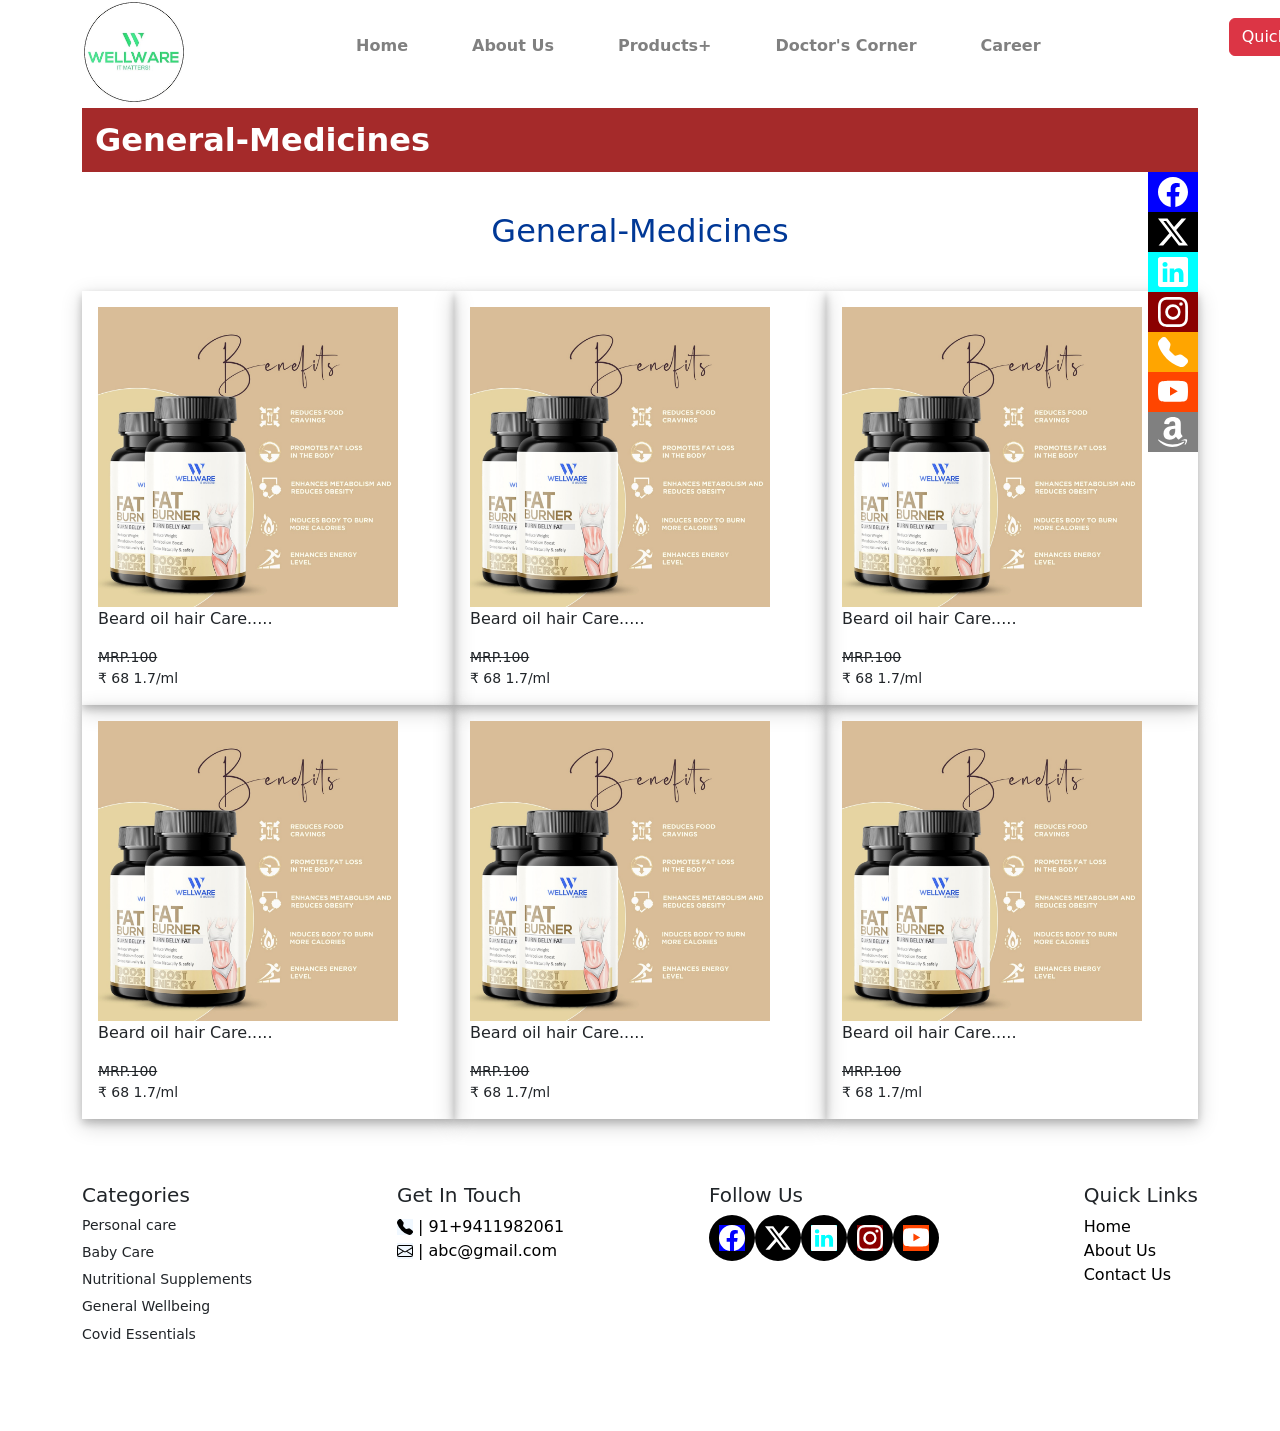
<file: generalmedicine.html>
<!DOCTYPE html>
<html lang="en">
<head>
    <meta charset="UTF-8">
    <meta name="viewport" content="width=device-width, initial-scale=1.0">
    <link rel="stylesheet" href="css/style.css">
    <link href="https://cdn.jsdelivr.net/npm/bootstrap@5.3.2/dist/css/bootstrap.min.css" rel="stylesheet" integrity="sha384-T3c6CoIi6uLrA9TneNEoa7RxnatzjcDSCmG1MXxSR1GAsXEV/Dwwykc2MPK8M2HN" crossorigin="anonymous">
    <script src="https://cdn.jsdelivr.net/npm/bootstrap@5.3.2/dist/js/bootstrap.bundle.min.js" integrity="sha384-C6RzsynM9kWDrMNeT87bh95OGNyZPhcTNXj1NW7RuBCsyN/o0jlpcV8Qyq46cDfL" crossorigin="anonymous"></script>
    <script src="node_modules/aos/dist/aos.js">
    </script>
    <script src="js/jquery-3.7.1.min.js"></script>
    <link rel="stylesheet" href="node_modules/aos/dist/aos.css">
    <script src="js/script.js"></script>
    <title>General-Medicines</title>
</head>
<body>
   <div class="container">

    <div class="head-container">
        <section class="container1">
            <div class="logo">
                <img src="css/logo.jpg">
            </div>
            <div class="nav-mob1">
                <a href="#" class="nav-mob"><svg xmlns="http://www.w3.org/2000/svg" width="36" height="36" fill="currentColor" class="bi bi-list" viewBox="0 0 16 16">
                  <path fill-rule="evenodd" d="M2.5 12a.5.5 0 0 1 .5-.5h10a.5.5 0 0 1 0 1H3a.5.5 0 0 1-.5-.5m0-4a.5.5 0 0 1 .5-.5h10a.5.5 0 0 1 0 1H3a.5.5 0 0 1-.5-.5m0-4a.5.5 0 0 1 .5-.5h10a.5.5 0 0 1 0 1H3a.5.5 0 0 1-.5-.5"/>
                </svg></a>
              </div>
              <a  class="mobile-nav-toggle1"><svg xmlns="http://www.w3.org/2000/svg" width="36" height="36" fill="currentColor" class="bi bi-x-lg" viewBox="0 0 16 16">
                <path d="M2.146 2.854a.5.5 0 1 1 .708-.708L8 7.293l5.146-5.147a.5.5 0 0 1 .708.708L8.707 8l5.147 5.146a.5.5 0 0 1-.708.708L8 8.707l-5.146 5.147a.5.5 0 0 1-.708-.708L7.293 8z"/>
              </svg></a>
            <div class="nav-lap">
                <ul class="m">
                    <li><a href="index.html">Home</a></li>
                    <li><a href="about.html">About Us</a></li>
                    <li class="toggle"><a href="#">Products+</a>
                        <ul class="innerprod">
                            <li><a href="generalmedicine.html">General medicines</a></li>
                            <li><a href="haircare.html">Hair Care</a></li>
                            <li><a href="neutracetals.html">Neutraceuticals</a></li>
                            <li><a href="ayurvedic.html">Ayurvedic</a></li>
                        </ul>
                    </li>
                    <li><a href="#">Doctor's Corner</a></li>
                    <li><a href="carrier.html">Career</a></li>
                
                </ul>    
            </div>
            <div class="accessbtn">
                <button type="button" class="btn btn-danger">Quick access <svg xmlns="http://www.w3.org/2000/svg" width="16" height="16" fill="currentColor" class="bi bi-chevron-down" viewBox="0 0 16 16">
                    <path fill-rule="evenodd" d="M1.646 4.646a.5.5 0 0 1 .708 0L8 10.293l5.646-5.647a.5.5 0 0 1 .708.708l-6 6a.5.5 0 0 1-.708 0l-6-6a.5.5 0 0 1 0-.708"/>
                  </svg> </button>
            </div>
        </section>
    </div>
    <div class="hold">
        <div class="close">
            <a href="#" class="cl"></a>
        </div>
        <div class="opt">
            <ul class="m">
                <li><a href="index.html">Home</a></li>
                <li><a href="about.html">About Us</a></li>
                <li class="togglee"><a href="#">Products+</a>
                    <ul class="inner">
                        <li><a href="generalmedicine.html">General medicines</a></li>
                        <li><a href="haircare.html">Hair Care</a></li>
                        <li><a href="neutracetals.html">Neutraceuticals</a></li>
                        <li><a href="ayurvedic.html">Ayurvedic</a></li>
                    </ul>
                </li>
                <li><a href="#">Doctor's Corner</a></li>
                <li><a href="carrier.html">Career</a></li>
        
            </ul>    



        </div>
    </div>



    <div class="soc">
        
        <div class="social">
        <a href="#"><svg xmlns="http://www.w3.org/2000/svg" width="16" height="16" fill="currentColor" class="bi bi-facebook" viewBox="0 0 16 16">
            <path d="M16 8.049c0-4.446-3.582-8.05-8-8.05C3.58 0-.002 3.603-.002 8.05c0 4.017 2.926 7.347 6.75 7.951v-5.625h-2.03V8.05H6.75V6.275c0-2.017 1.195-3.131 3.022-3.131.876 0 1.791.157 1.791.157v1.98h-1.009c-.993 0-1.303.621-1.303 1.258v1.51h2.218l-.354 2.326H9.25V16c3.824-.604 6.75-3.934 6.75-7.951"/>
          </svg></a>
        <a href="#"><svg xmlns="http://www.w3.org/2000/svg" width="16" height="16" fill="currentColor" class="bi bi-twitter-x" viewBox="0 0 16 16">
            <path d="M12.6.75h2.454l-5.36 6.142L16 15.25h-4.937l-3.867-5.07-4.425 5.07H.316l5.733-6.57L0 .75h5.063l3.495 4.633L12.601.75Zm-.86 13.028h1.36L4.323 2.145H2.865z"/>
          </svg></a>
          <a href="#"><svg xmlns="http://www.w3.org/2000/svg" width="16" height="16" fill="currentColor" class="bi bi-linkedin" viewBox="0 0 16 16">
            <path d="M0 1.146C0 .513.526 0 1.175 0h13.65C15.474 0 16 .513 16 1.146v13.708c0 .633-.526 1.146-1.175 1.146H1.175C.526 16 0 15.487 0 14.854zm4.943 12.248V6.169H2.542v7.225zm-1.2-8.212c.837 0 1.358-.554 1.358-1.248-.015-.709-.52-1.248-1.342-1.248S2.4 3.226 2.4 3.934c0 .694.521 1.248 1.327 1.248zm4.908 8.212V9.359c0-.216.016-.432.08-.586.173-.431.568-.878 1.232-.878.869 0 1.216.662 1.216 1.634v3.865h2.401V9.25c0-2.22-1.184-3.252-2.764-3.252-1.274 0-1.845.7-2.165 1.193v.025h-.016l.016-.025V6.169h-2.4c.03.678 0 7.225 0 7.225z"/>
          </svg></a>
          <a href="#"><svg xmlns="http://www.w3.org/2000/svg" width="16" height="16" fill="currentColor" class="bi bi-instagram" viewBox="0 0 16 16">
            <path d="M8 0C5.829 0 5.556.01 4.703.048 3.85.088 3.269.222 2.76.42a3.9 3.9 0 0 0-1.417.923A3.9 3.9 0 0 0 .42 2.76C.222 3.268.087 3.85.048 4.7.01 5.555 0 5.827 0 8.001c0 2.172.01 2.444.048 3.297.04.852.174 1.433.372 1.942.205.526.478.972.923 1.417.444.445.89.719 1.416.923.51.198 1.09.333 1.942.372C5.555 15.99 5.827 16 8 16s2.444-.01 3.298-.048c.851-.04 1.434-.174 1.943-.372a3.9 3.9 0 0 0 1.416-.923c.445-.445.718-.891.923-1.417.197-.509.332-1.09.372-1.942C15.99 10.445 16 10.173 16 8s-.01-2.445-.048-3.299c-.04-.851-.175-1.433-.372-1.941a3.9 3.9 0 0 0-.923-1.417A3.9 3.9 0 0 0 13.24.42c-.51-.198-1.092-.333-1.943-.372C10.443.01 10.172 0 7.998 0zm-.717 1.442h.718c2.136 0 2.389.007 3.232.046.78.035 1.204.166 1.486.275.373.145.64.319.92.599s.453.546.598.92c.11.281.24.705.275 1.485.039.843.047 1.096.047 3.231s-.008 2.389-.047 3.232c-.035.78-.166 1.203-.275 1.485a2.5 2.5 0 0 1-.599.919c-.28.28-.546.453-.92.598-.28.11-.704.24-1.485.276-.843.038-1.096.047-3.232.047s-2.39-.009-3.233-.047c-.78-.036-1.203-.166-1.485-.276a2.5 2.5 0 0 1-.92-.598 2.5 2.5 0 0 1-.6-.92c-.109-.281-.24-.705-.275-1.485-.038-.843-.046-1.096-.046-3.233s.008-2.388.046-3.231c.036-.78.166-1.204.276-1.486.145-.373.319-.64.599-.92s.546-.453.92-.598c.282-.11.705-.24 1.485-.276.738-.034 1.024-.044 2.515-.045zm4.988 1.328a.96.96 0 1 0 0 1.92.96.96 0 0 0 0-1.92m-4.27 1.122a4.109 4.109 0 1 0 0 8.217 4.109 4.109 0 0 0 0-8.217m0 1.441a2.667 2.667 0 1 1 0 5.334 2.667 2.667 0 0 1 0-5.334"/>
          </svg></a>
          <a href="#"><svg xmlns="http://www.w3.org/2000/svg" width="16" height="16" fill="currentColor" class="bi bi-telephone-fill" viewBox="0 0 16 16">
            <path fill-rule="evenodd" d="M1.885.511a1.745 1.745 0 0 1 2.61.163L6.29 2.98c.329.423.445.974.315 1.494l-.547 2.19a.68.68 0 0 0 .178.643l2.457 2.457a.68.68 0 0 0 .644.178l2.189-.547a1.75 1.75 0 0 1 1.494.315l2.306 1.794c.829.645.905 1.87.163 2.611l-1.034 1.034c-.74.74-1.846 1.065-2.877.702a18.6 18.6 0 0 1-7.01-4.42 18.6 18.6 0 0 1-4.42-7.009c-.362-1.03-.037-2.137.703-2.877z"/>
          </svg></a>
          <a href="#"><svg xmlns="http://www.w3.org/2000/svg" width="16" height="16" fill="currentColor" class="bi bi-youtube" viewBox="0 0 16 16">
            <path d="M8.051 1.999h.089c.822.003 4.987.033 6.11.335a2.01 2.01 0 0 1 1.415 1.42c.101.38.172.883.22 1.402l.01.104.022.26.008.104c.065.914.073 1.77.074 1.957v.075c-.001.194-.01 1.108-.082 2.06l-.008.105-.009.104c-.05.572-.124 1.14-.235 1.558a2.01 2.01 0 0 1-1.415 1.42c-1.16.312-5.569.334-6.18.335h-.142c-.309 0-1.587-.006-2.927-.052l-.17-.006-.087-.004-.171-.007-.171-.007c-1.11-.049-2.167-.128-2.654-.26a2.01 2.01 0 0 1-1.415-1.419c-.111-.417-.185-.986-.235-1.558L.09 9.82l-.008-.104A31 31 0 0 1 0 7.68v-.123c.002-.215.01-.958.064-1.778l.007-.103.003-.052.008-.104.022-.26.01-.104c.048-.519.119-1.023.22-1.402a2.01 2.01 0 0 1 1.415-1.42c.487-.13 1.544-.21 2.654-.26l.17-.007.172-.006.086-.003.171-.007A100 100 0 0 1 7.858 2zM6.4 5.209v4.818l4.157-2.408z"/>
          </svg></a>
          <a href="#"><svg xmlns="http://www.w3.org/2000/svg" width="16" height="16" fill="currentColor" class="bi bi-amazon" viewBox="0 0 16 16">
            <path d="M10.813 11.968c.157.083.36.074.5-.05l.005.005a90 90 0 0 1 1.623-1.405c.173-.143.143-.372.006-.563l-.125-.17c-.345-.465-.673-.906-.673-1.791v-3.3l.001-.335c.008-1.265.014-2.421-.933-3.305C10.404.274 9.06 0 8.03 0 6.017 0 3.77.75 3.296 3.24c-.047.264.143.404.316.443l2.054.22c.19-.009.33-.196.366-.387.176-.857.896-1.271 1.703-1.271.435 0 .929.16 1.188.55.264.39.26.91.257 1.376v.432q-.3.033-.621.065c-1.113.114-2.397.246-3.36.67C3.873 5.91 2.94 7.08 2.94 8.798c0 2.2 1.387 3.298 3.168 3.298 1.506 0 2.328-.354 3.489-1.54l.167.246c.274.405.456.675 1.047 1.166ZM6.03 8.431C6.03 6.627 7.647 6.3 9.177 6.3v.57c.001.776.002 1.434-.396 2.133-.336.595-.87.961-1.465.961-.812 0-1.286-.619-1.286-1.533M.435 12.174c2.629 1.603 6.698 4.084 13.183.997.28-.116.475.078.199.431C13.538 13.96 11.312 16 7.57 16 3.832 16 .968 13.446.094 12.386c-.24-.275.036-.4.199-.299z"/>
            <path d="M13.828 11.943c.567-.07 1.468-.027 1.645.204.135.176-.004.966-.233 1.533-.23.563-.572.961-.762 1.115s-.333.094-.23-.137c.105-.23.684-1.663.455-1.963-.213-.278-1.177-.177-1.625-.13l-.09.009q-.142.013-.233.024c-.193.021-.245.027-.274-.032-.074-.209.779-.556 1.347-.623"/>
          </svg></a>
      </div>
      </div>
      <div class="product-holder">
        <div class="head-prod">
            <h2>General-Medicines</h2>
        </div>
        <div class="generalmedicine">
            <h2>General-Medicines</h2>
            <div class="grid">
                <div class="hr1">
                    <img src="prod/fatburn.jpg">
                   <p>Beard oil hair Care.....</p>
                   <small><del>MRP.100</del></small><small>&#8377; 68 1.7/ml</small>

                </div>
                <div class="hr1">
                    <img src="prod/fatburn.jpg" class="one">
                    <img src="prod/ampm.jpg" class="two">
                   <p>Beard oil hair Care.....</p>
                   <small><del>MRP.100</del></small><small>&#8377; 68 1.7/ml</small>

                </div>
                <div class="hr1">
                    <img src="prod/fatburn.jpg">
                   <p>Beard oil hair Care.....</p>
                   <small><del>MRP.100</del></small><small>&#8377; 68 1.7/ml</small>

                </div>
                <div class="hr1">
                    <img src="prod/fatburn.jpg">
                   <p>Beard oil hair Care.....</p>
                   <small><del>MRP.100</del></small><small>&#8377; 68 1.7/ml</small>

                </div>
                <div class="hr1">
                    <img src="prod/fatburn.jpg">
                   <p>Beard oil hair Care.....</p>
                   <small><del>MRP.100</del></small><small>&#8377; 68 1.7/ml</small>

                </div>
                <div class="hr1">
                    <img src="prod/fatburn.jpg">
                   <p>Beard oil hair Care.....</p>
                   <small><del>MRP.100</del></small><small>&#8377; 68 1.7/ml</small>

                </div>
               
            </div>
        </div>
      </div>
      <section class="footer-holder">
        <div class="foot">
          <div class="f1">
              <h5>Categories</h5>
              <h6><small>Personal care</small></h6>
             <h6><small>Baby Care</small><small></small></h6>
              <h6><small>Nutritional Supplements</small></h6>
              <h6><small>General Wellbeing</small></h6>
              <h6><small>Covid Essentials</small></h6>
          </div>

          <div class="f1">
              <h5>Get In Touch</h5>
              <a href="#"><svg xmlns="http://www.w3.org/2000/svg" width="16" height="16" fill="currentColor" class="bi bi-telephone-fill" viewBox="0 0 16 16">
                  <path fill-rule="evenodd" d="M1.885.511a1.745 1.745 0 0 1 2.61.163L6.29 2.98c.329.423.445.974.315 1.494l-.547 2.19a.68.68 0 0 0 .178.643l2.457 2.457a.68.68 0 0 0 .644.178l2.189-.547a1.75 1.75 0 0 1 1.494.315l2.306 1.794c.829.645.905 1.87.163 2.611l-1.034 1.034c-.74.74-1.846 1.065-2.877.702a18.6 18.6 0 0 1-7.01-4.42 18.6 18.6 0 0 1-4.42-7.009c-.362-1.03-.037-2.137.703-2.877z"/>
                </svg>  |  91+9411982061</a>
              <a href="#"><svg xmlns="http://www.w3.org/2000/svg" width="16" height="16" fill="currentColor" class="bi bi-envelope" viewBox="0 0 16 16">
                  <path d="M0 4a2 2 0 0 1 2-2h12a2 2 0 0 1 2 2v8a2 2 0 0 1-2 2H2a2 2 0 0 1-2-2zm2-1a1 1 0 0 0-1 1v.217l7 4.2 7-4.2V4a1 1 0 0 0-1-1zm13 2.383-4.708 2.825L15 11.105zm-.034 6.876-5.64-3.471L8 9.583l-1.326-.795-5.64 3.47A1 1 0 0 0 2 13h12a1 1 0 0 0 .966-.741M1 11.105l4.708-2.897L1 5.383z"/>
                </svg> | abc@gmail.com</a>
          </div>

          <div class="f2">
              <h5>Follow Us</h5>
              <div class="roww">
                  <a href="" class="rounded-circle"><svg xmlns="http://www.w3.org/2000/svg" width="26" height="26" fill="currentColor" class="bi bi-facebook" viewBox="0 0 16 16">
                      <path d="M16 8.049c0-4.446-3.582-8.05-8-8.05C3.58 0-.002 3.603-.002 8.05c0 4.017 2.926 7.347 6.75 7.951v-5.625h-2.03V8.05H6.75V6.275c0-2.017 1.195-3.131 3.022-3.131.876 0 1.791.157 1.791.157v1.98h-1.009c-.993 0-1.303.621-1.303 1.258v1.51h2.218l-.354 2.326H9.25V16c3.824-.604 6.75-3.934 6.75-7.951"/>
                    </svg></a>

                  <a href="" class="rounded-circle"><svg xmlns="http://www.w3.org/2000/svg" width="26" height="26" fill="currentColor" class="bi bi-twitter-x" viewBox="0 0 16 16">
                      <path d="M12.6.75h2.454l-5.36 6.142L16 15.25h-4.937l-3.867-5.07-4.425 5.07H.316l5.733-6.57L0 .75h5.063l3.495 4.633L12.601.75Zm-.86 13.028h1.36L4.323 2.145H2.865z"/>
                    </svg></a>


                  <a href="" class="rounded-circle"><svg xmlns="http://www.w3.org/2000/svg" width="26" height="26" fill="currentColor" class="bi bi-linkedin" viewBox="0 0 16 16">
                      <path d="M0 1.146C0 .513.526 0 1.175 0h13.65C15.474 0 16 .513 16 1.146v13.708c0 .633-.526 1.146-1.175 1.146H1.175C.526 16 0 15.487 0 14.854zm4.943 12.248V6.169H2.542v7.225zm-1.2-8.212c.837 0 1.358-.554 1.358-1.248-.015-.709-.52-1.248-1.342-1.248S2.4 3.226 2.4 3.934c0 .694.521 1.248 1.327 1.248zm4.908 8.212V9.359c0-.216.016-.432.08-.586.173-.431.568-.878 1.232-.878.869 0 1.216.662 1.216 1.634v3.865h2.401V9.25c0-2.22-1.184-3.252-2.764-3.252-1.274 0-1.845.7-2.165 1.193v.025h-.016l.016-.025V6.169h-2.4c.03.678 0 7.225 0 7.225z"/>
                    </svg></a>

                    <a href="#" class="rounded-circle"><svg xmlns="http://www.w3.org/2000/svg" width="26" height="26" fill="currentColor" class="bi bi-instagram" viewBox="0 0 16 16">
                      <path d="M8 0C5.829 0 5.556.01 4.703.048 3.85.088 3.269.222 2.76.42a3.9 3.9 0 0 0-1.417.923A3.9 3.9 0 0 0 .42 2.76C.222 3.268.087 3.85.048 4.7.01 5.555 0 5.827 0 8.001c0 2.172.01 2.444.048 3.297.04.852.174 1.433.372 1.942.205.526.478.972.923 1.417.444.445.89.719 1.416.923.51.198 1.09.333 1.942.372C5.555 15.99 5.827 16 8 16s2.444-.01 3.298-.048c.851-.04 1.434-.174 1.943-.372a3.9 3.9 0 0 0 1.416-.923c.445-.445.718-.891.923-1.417.197-.509.332-1.09.372-1.942C15.99 10.445 16 10.173 16 8s-.01-2.445-.048-3.299c-.04-.851-.175-1.433-.372-1.941a3.9 3.9 0 0 0-.923-1.417A3.9 3.9 0 0 0 13.24.42c-.51-.198-1.092-.333-1.943-.372C10.443.01 10.172 0 7.998 0zm-.717 1.442h.718c2.136 0 2.389.007 3.232.046.78.035 1.204.166 1.486.275.373.145.64.319.92.599s.453.546.598.92c.11.281.24.705.275 1.485.039.843.047 1.096.047 3.231s-.008 2.389-.047 3.232c-.035.78-.166 1.203-.275 1.485a2.5 2.5 0 0 1-.599.919c-.28.28-.546.453-.92.598-.28.11-.704.24-1.485.276-.843.038-1.096.047-3.232.047s-2.39-.009-3.233-.047c-.78-.036-1.203-.166-1.485-.276a2.5 2.5 0 0 1-.92-.598 2.5 2.5 0 0 1-.6-.92c-.109-.281-.24-.705-.275-1.485-.038-.843-.046-1.096-.046-3.233s.008-2.388.046-3.231c.036-.78.166-1.204.276-1.486.145-.373.319-.64.599-.92s.546-.453.92-.598c.282-.11.705-.24 1.485-.276.738-.034 1.024-.044 2.515-.045zm4.988 1.328a.96.96 0 1 0 0 1.92.96.96 0 0 0 0-1.92m-4.27 1.122a4.109 4.109 0 1 0 0 8.217 4.109 4.109 0 0 0 0-8.217m0 1.441a2.667 2.667 0 1 1 0 5.334 2.667 2.667 0 0 1 0-5.334"/>
                    </svg></a>

                    <a href="#" class="rounded-circle"><svg xmlns="http://www.w3.org/2000/svg" width="26" height="26" fill="currentColor" class="bi bi-youtube" viewBox="0 0 16 16">
                      <path d="M8.051 1.999h.089c.822.003 4.987.033 6.11.335a2.01 2.01 0 0 1 1.415 1.42c.101.38.172.883.22 1.402l.01.104.022.26.008.104c.065.914.073 1.77.074 1.957v.075c-.001.194-.01 1.108-.082 2.06l-.008.105-.009.104c-.05.572-.124 1.14-.235 1.558a2.01 2.01 0 0 1-1.415 1.42c-1.16.312-5.569.334-6.18.335h-.142c-.309 0-1.587-.006-2.927-.052l-.17-.006-.087-.004-.171-.007-.171-.007c-1.11-.049-2.167-.128-2.654-.26a2.01 2.01 0 0 1-1.415-1.419c-.111-.417-.185-.986-.235-1.558L.09 9.82l-.008-.104A31 31 0 0 1 0 7.68v-.123c.002-.215.01-.958.064-1.778l.007-.103.003-.052.008-.104.022-.26.01-.104c.048-.519.119-1.023.22-1.402a2.01 2.01 0 0 1 1.415-1.42c.487-.13 1.544-.21 2.654-.26l.17-.007.172-.006.086-.003.171-.007A100 100 0 0 1 7.858 2zM6.4 5.209v4.818l4.157-2.408z"/>
                    </svg></a>

              </div>
          </div>

          <div class="f1">
              <h5>Quick Links</h5>
              <a href="index.html">Home</a>
              <a href="about.html">About Us</a>
              <a href="#footer">Contact Us</a>
          </div>

          
        </div>
      </section>



</div>
    <script>
        AOS.init();
    </script>
</body>
</html>
</file>
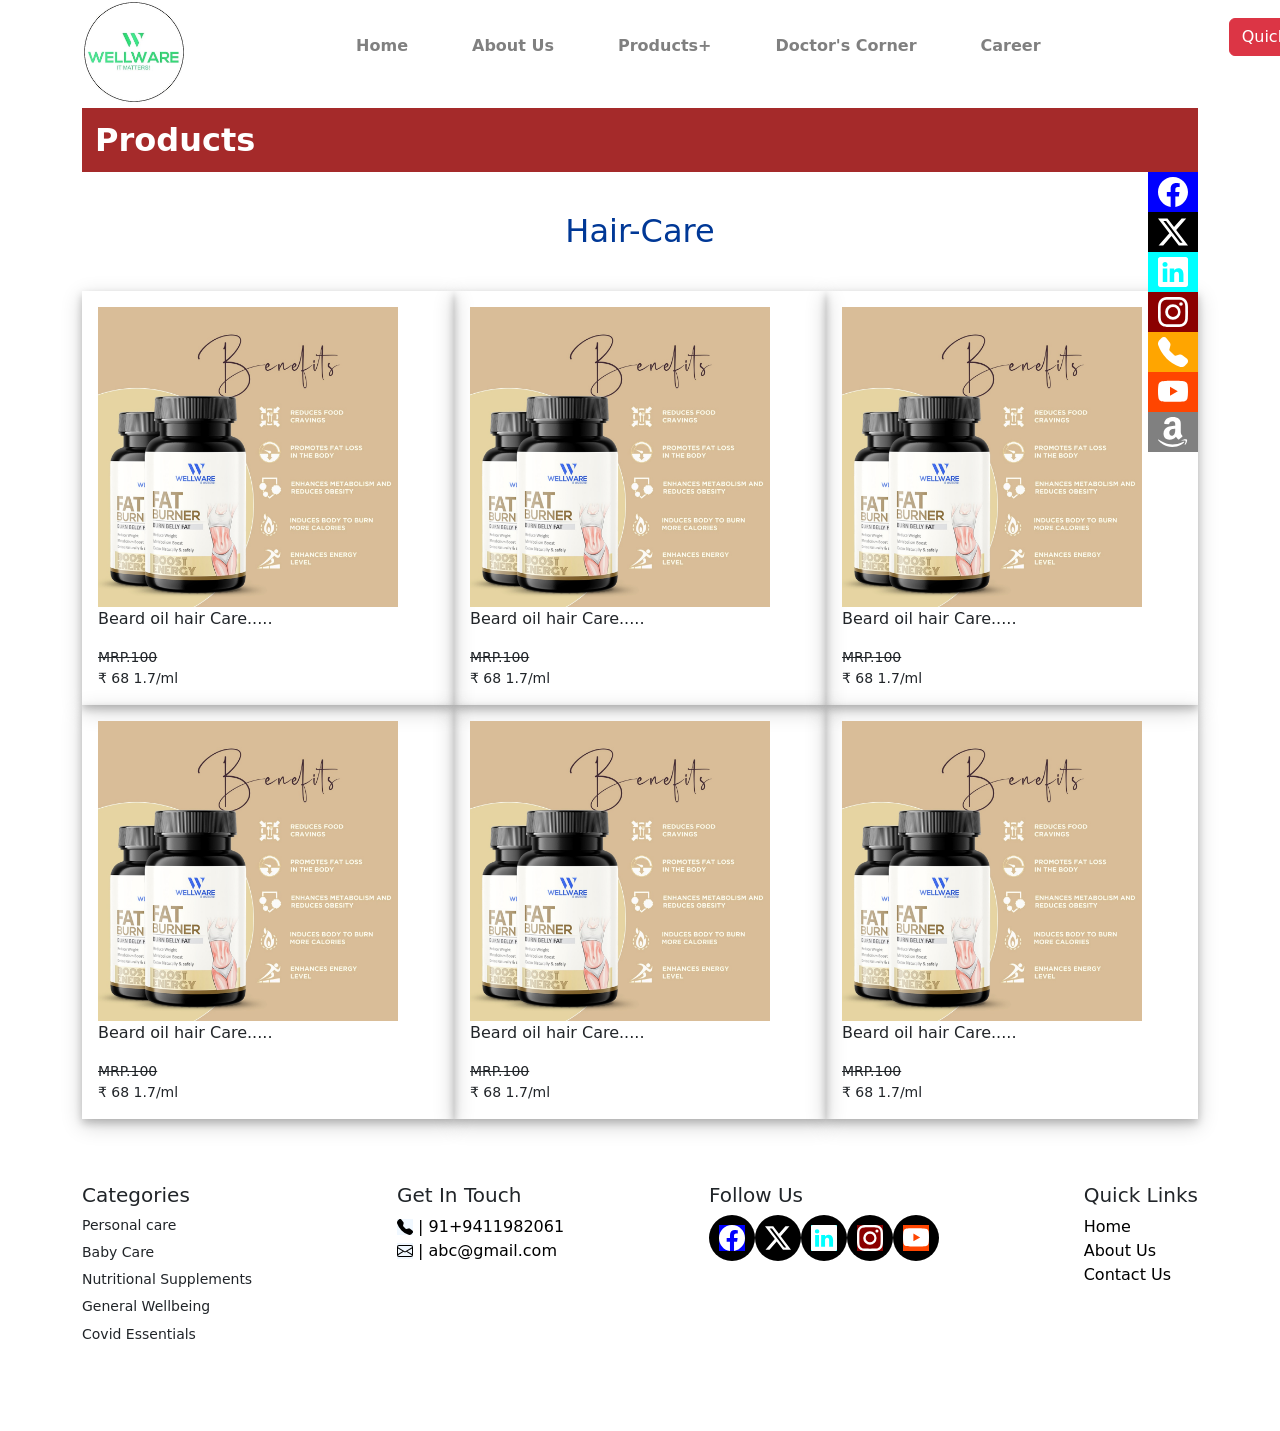
<file: haircare.html>
<!DOCTYPE html>
<html lang="en">
<head>
    <meta charset="UTF-8">
    <meta name="viewport" content="width=device-width, initial-scale=1.0">
    <link rel="stylesheet" href="css/style.css">
    <link href="https://cdn.jsdelivr.net/npm/bootstrap@5.3.2/dist/css/bootstrap.min.css" rel="stylesheet" integrity="sha384-T3c6CoIi6uLrA9TneNEoa7RxnatzjcDSCmG1MXxSR1GAsXEV/Dwwykc2MPK8M2HN" crossorigin="anonymous">
    <script src="https://cdn.jsdelivr.net/npm/bootstrap@5.3.2/dist/js/bootstrap.bundle.min.js" integrity="sha384-C6RzsynM9kWDrMNeT87bh95OGNyZPhcTNXj1NW7RuBCsyN/o0jlpcV8Qyq46cDfL" crossorigin="anonymous"></script>
    <script src="node_modules/aos/dist/aos.js">
    </script>
    <script src="js/jquery-3.7.1.min.js"></script>
    <link rel="stylesheet" href="node_modules/aos/dist/aos.css">
    <script src="js/script.js"></script>
    <title>Hair-Care</title>
</head>
<body>
   <div class="container">

    <div class="head-container">
        <section class="container1">
            <div class="logo">
                <img src="css/logo.jpg">
            </div>
            <div class="nav-mob1">
                <a href="#" class="nav-mob"><svg xmlns="http://www.w3.org/2000/svg" width="36" height="36" fill="currentColor" class="bi bi-list" viewBox="0 0 16 16">
                  <path fill-rule="evenodd" d="M2.5 12a.5.5 0 0 1 .5-.5h10a.5.5 0 0 1 0 1H3a.5.5 0 0 1-.5-.5m0-4a.5.5 0 0 1 .5-.5h10a.5.5 0 0 1 0 1H3a.5.5 0 0 1-.5-.5m0-4a.5.5 0 0 1 .5-.5h10a.5.5 0 0 1 0 1H3a.5.5 0 0 1-.5-.5"/>
                </svg></a>
              </div>
              <a  class="mobile-nav-toggle1"><svg xmlns="http://www.w3.org/2000/svg" width="36" height="36" fill="currentColor" class="bi bi-x-lg" viewBox="0 0 16 16">
                <path d="M2.146 2.854a.5.5 0 1 1 .708-.708L8 7.293l5.146-5.147a.5.5 0 0 1 .708.708L8.707 8l5.147 5.146a.5.5 0 0 1-.708.708L8 8.707l-5.146 5.147a.5.5 0 0 1-.708-.708L7.293 8z"/>
              </svg></a>
            <div class="nav-lap">
                <ul class="m">
                    <li><a href="index.html">Home</a></li>
                    <li><a href="about.html">About Us</a></li>
                    <li class="toggle"><a href="#">Products+</a>
                        <ul class="innerprod">
                            <li><a href="generalmedicine.html">General medicines</a></li>
                            <li><a href="haircare.html">Hair Care</a></li>
                            <li><a href="neutracetals.html">Neutraceuticals</a></li>
                            <li><a href="ayurvedic.html">Ayurvedic</a></li>
                        </ul>
                    </li>
                    <li><a href="#">Doctor's Corner</a></li>
                    <li><a href="carrier.html">Career</a></li>
                
                </ul>    
            </div>
            <div class="accessbtn">
                <button type="button" class="btn btn-danger">Quick access <svg xmlns="http://www.w3.org/2000/svg" width="16" height="16" fill="currentColor" class="bi bi-chevron-down" viewBox="0 0 16 16">
                    <path fill-rule="evenodd" d="M1.646 4.646a.5.5 0 0 1 .708 0L8 10.293l5.646-5.647a.5.5 0 0 1 .708.708l-6 6a.5.5 0 0 1-.708 0l-6-6a.5.5 0 0 1 0-.708"/>
                  </svg> </button>
            </div>
        </section>
    </div>
    <div class="hold">
        <div class="close">
            <a href="#" class="cl"></a>
        </div>
        <div class="opt">
            <ul class="m">
                <li><a href="index.html">Home</a></li>
                <li><a href="about.html">About Us</a></li>
                <li class="togglee"><a href="#">Products+</a>
                    <ul class="inner">
                        <li><a href="generalmedicine.html">General medicines</a></li>
                        <li><a href="haircare.html">Hair Care</a></li>
                        <li><a href="neutracetals.html">Neutraceuticals</a></li>
                        <li><a href="ayurvedic.html">Ayurvedic</a></li>
                    </ul>
                </li>
                <li><a href="#">Doctor's Corner</a></li>
                <li><a href="carrier.html">Career</a></li>
    
            </ul>    



        </div>
    </div>



    <div class="soc">
        
        <div class="social">
        <a href="#"><svg xmlns="http://www.w3.org/2000/svg" width="16" height="16" fill="currentColor" class="bi bi-facebook" viewBox="0 0 16 16">
            <path d="M16 8.049c0-4.446-3.582-8.05-8-8.05C3.58 0-.002 3.603-.002 8.05c0 4.017 2.926 7.347 6.75 7.951v-5.625h-2.03V8.05H6.75V6.275c0-2.017 1.195-3.131 3.022-3.131.876 0 1.791.157 1.791.157v1.98h-1.009c-.993 0-1.303.621-1.303 1.258v1.51h2.218l-.354 2.326H9.25V16c3.824-.604 6.75-3.934 6.75-7.951"/>
          </svg></a>
        <a href="#"><svg xmlns="http://www.w3.org/2000/svg" width="16" height="16" fill="currentColor" class="bi bi-twitter-x" viewBox="0 0 16 16">
            <path d="M12.6.75h2.454l-5.36 6.142L16 15.25h-4.937l-3.867-5.07-4.425 5.07H.316l5.733-6.57L0 .75h5.063l3.495 4.633L12.601.75Zm-.86 13.028h1.36L4.323 2.145H2.865z"/>
          </svg></a>
          <a href="#"><svg xmlns="http://www.w3.org/2000/svg" width="16" height="16" fill="currentColor" class="bi bi-linkedin" viewBox="0 0 16 16">
            <path d="M0 1.146C0 .513.526 0 1.175 0h13.65C15.474 0 16 .513 16 1.146v13.708c0 .633-.526 1.146-1.175 1.146H1.175C.526 16 0 15.487 0 14.854zm4.943 12.248V6.169H2.542v7.225zm-1.2-8.212c.837 0 1.358-.554 1.358-1.248-.015-.709-.52-1.248-1.342-1.248S2.4 3.226 2.4 3.934c0 .694.521 1.248 1.327 1.248zm4.908 8.212V9.359c0-.216.016-.432.08-.586.173-.431.568-.878 1.232-.878.869 0 1.216.662 1.216 1.634v3.865h2.401V9.25c0-2.22-1.184-3.252-2.764-3.252-1.274 0-1.845.7-2.165 1.193v.025h-.016l.016-.025V6.169h-2.4c.03.678 0 7.225 0 7.225z"/>
          </svg></a>
          <a href="#"><svg xmlns="http://www.w3.org/2000/svg" width="16" height="16" fill="currentColor" class="bi bi-instagram" viewBox="0 0 16 16">
            <path d="M8 0C5.829 0 5.556.01 4.703.048 3.85.088 3.269.222 2.76.42a3.9 3.9 0 0 0-1.417.923A3.9 3.9 0 0 0 .42 2.76C.222 3.268.087 3.85.048 4.7.01 5.555 0 5.827 0 8.001c0 2.172.01 2.444.048 3.297.04.852.174 1.433.372 1.942.205.526.478.972.923 1.417.444.445.89.719 1.416.923.51.198 1.09.333 1.942.372C5.555 15.99 5.827 16 8 16s2.444-.01 3.298-.048c.851-.04 1.434-.174 1.943-.372a3.9 3.9 0 0 0 1.416-.923c.445-.445.718-.891.923-1.417.197-.509.332-1.09.372-1.942C15.99 10.445 16 10.173 16 8s-.01-2.445-.048-3.299c-.04-.851-.175-1.433-.372-1.941a3.9 3.9 0 0 0-.923-1.417A3.9 3.9 0 0 0 13.24.42c-.51-.198-1.092-.333-1.943-.372C10.443.01 10.172 0 7.998 0zm-.717 1.442h.718c2.136 0 2.389.007 3.232.046.78.035 1.204.166 1.486.275.373.145.64.319.92.599s.453.546.598.92c.11.281.24.705.275 1.485.039.843.047 1.096.047 3.231s-.008 2.389-.047 3.232c-.035.78-.166 1.203-.275 1.485a2.5 2.5 0 0 1-.599.919c-.28.28-.546.453-.92.598-.28.11-.704.24-1.485.276-.843.038-1.096.047-3.232.047s-2.39-.009-3.233-.047c-.78-.036-1.203-.166-1.485-.276a2.5 2.5 0 0 1-.92-.598 2.5 2.5 0 0 1-.6-.92c-.109-.281-.24-.705-.275-1.485-.038-.843-.046-1.096-.046-3.233s.008-2.388.046-3.231c.036-.78.166-1.204.276-1.486.145-.373.319-.64.599-.92s.546-.453.92-.598c.282-.11.705-.24 1.485-.276.738-.034 1.024-.044 2.515-.045zm4.988 1.328a.96.96 0 1 0 0 1.92.96.96 0 0 0 0-1.92m-4.27 1.122a4.109 4.109 0 1 0 0 8.217 4.109 4.109 0 0 0 0-8.217m0 1.441a2.667 2.667 0 1 1 0 5.334 2.667 2.667 0 0 1 0-5.334"/>
          </svg></a>
          <a href="#"><svg xmlns="http://www.w3.org/2000/svg" width="16" height="16" fill="currentColor" class="bi bi-telephone-fill" viewBox="0 0 16 16">
            <path fill-rule="evenodd" d="M1.885.511a1.745 1.745 0 0 1 2.61.163L6.29 2.98c.329.423.445.974.315 1.494l-.547 2.19a.68.68 0 0 0 .178.643l2.457 2.457a.68.68 0 0 0 .644.178l2.189-.547a1.75 1.75 0 0 1 1.494.315l2.306 1.794c.829.645.905 1.87.163 2.611l-1.034 1.034c-.74.74-1.846 1.065-2.877.702a18.6 18.6 0 0 1-7.01-4.42 18.6 18.6 0 0 1-4.42-7.009c-.362-1.03-.037-2.137.703-2.877z"/>
          </svg></a>
          <a href="#"><svg xmlns="http://www.w3.org/2000/svg" width="16" height="16" fill="currentColor" class="bi bi-youtube" viewBox="0 0 16 16">
            <path d="M8.051 1.999h.089c.822.003 4.987.033 6.11.335a2.01 2.01 0 0 1 1.415 1.42c.101.38.172.883.22 1.402l.01.104.022.26.008.104c.065.914.073 1.77.074 1.957v.075c-.001.194-.01 1.108-.082 2.06l-.008.105-.009.104c-.05.572-.124 1.14-.235 1.558a2.01 2.01 0 0 1-1.415 1.42c-1.16.312-5.569.334-6.18.335h-.142c-.309 0-1.587-.006-2.927-.052l-.17-.006-.087-.004-.171-.007-.171-.007c-1.11-.049-2.167-.128-2.654-.26a2.01 2.01 0 0 1-1.415-1.419c-.111-.417-.185-.986-.235-1.558L.09 9.82l-.008-.104A31 31 0 0 1 0 7.68v-.123c.002-.215.01-.958.064-1.778l.007-.103.003-.052.008-.104.022-.26.01-.104c.048-.519.119-1.023.22-1.402a2.01 2.01 0 0 1 1.415-1.42c.487-.13 1.544-.21 2.654-.26l.17-.007.172-.006.086-.003.171-.007A100 100 0 0 1 7.858 2zM6.4 5.209v4.818l4.157-2.408z"/>
          </svg></a>
          <a href="#"><svg xmlns="http://www.w3.org/2000/svg" width="16" height="16" fill="currentColor" class="bi bi-amazon" viewBox="0 0 16 16">
            <path d="M10.813 11.968c.157.083.36.074.5-.05l.005.005a90 90 0 0 1 1.623-1.405c.173-.143.143-.372.006-.563l-.125-.17c-.345-.465-.673-.906-.673-1.791v-3.3l.001-.335c.008-1.265.014-2.421-.933-3.305C10.404.274 9.06 0 8.03 0 6.017 0 3.77.75 3.296 3.24c-.047.264.143.404.316.443l2.054.22c.19-.009.33-.196.366-.387.176-.857.896-1.271 1.703-1.271.435 0 .929.16 1.188.55.264.39.26.91.257 1.376v.432q-.3.033-.621.065c-1.113.114-2.397.246-3.36.67C3.873 5.91 2.94 7.08 2.94 8.798c0 2.2 1.387 3.298 3.168 3.298 1.506 0 2.328-.354 3.489-1.54l.167.246c.274.405.456.675 1.047 1.166ZM6.03 8.431C6.03 6.627 7.647 6.3 9.177 6.3v.57c.001.776.002 1.434-.396 2.133-.336.595-.87.961-1.465.961-.812 0-1.286-.619-1.286-1.533M.435 12.174c2.629 1.603 6.698 4.084 13.183.997.28-.116.475.078.199.431C13.538 13.96 11.312 16 7.57 16 3.832 16 .968 13.446.094 12.386c-.24-.275.036-.4.199-.299z"/>
            <path d="M13.828 11.943c.567-.07 1.468-.027 1.645.204.135.176-.004.966-.233 1.533-.23.563-.572.961-.762 1.115s-.333.094-.23-.137c.105-.23.684-1.663.455-1.963-.213-.278-1.177-.177-1.625-.13l-.09.009q-.142.013-.233.024c-.193.021-.245.027-.274-.032-.074-.209.779-.556 1.347-.623"/>
          </svg></a>
      </div>
      </div>
      <div class="product-holder">
        <div class="head-prod">
            <h2>Products</h2>
        </div>
        <div class="hair">
            <h2>Hair-Care</h2>
            <div class="grid">
                <div class="hr1">
                    <img src="prod/fatburn.jpg">
                   <p>Beard oil hair Care.....</p>
                   <small><del>MRP.100</del></small><small>&#8377; 68 1.7/ml</small>

                </div>
                <div class="hr1">
                    <img src="prod/fatburn.jpg" class="one">
                    <img src="prod/ampm.jpg" class="two">
                   <p>Beard oil hair Care.....</p>
                   <small><del>MRP.100</del></small><small>&#8377; 68 1.7/ml</small>

                </div>
                <div class="hr1">
                    <img src="prod/fatburn.jpg">
                   <p>Beard oil hair Care.....</p>
                   <small><del>MRP.100</del></small><small>&#8377; 68 1.7/ml</small>

                </div>
                <div class="hr1">
                    <img src="prod/fatburn.jpg">
                   <p>Beard oil hair Care.....</p>
                   <small><del>MRP.100</del></small><small>&#8377; 68 1.7/ml</small>

                </div>
                <div class="hr1">
                    <img src="prod/fatburn.jpg">
                   <p>Beard oil hair Care.....</p>
                   <small><del>MRP.100</del></small><small>&#8377; 68 1.7/ml</small>

                </div>
                <div class="hr1">
                    <img src="prod/fatburn.jpg">
                   <p>Beard oil hair Care.....</p>
                   <small><del>MRP.100</del></small><small>&#8377; 68 1.7/ml</small>

                </div>
               
            </div>
        </div>
      </div>
      <section class="footer-holder">
        <div class="foot">
          <div class="f1">
              <h5>Categories</h5>
              <h6><small>Personal care</small></h6>
             <h6><small>Baby Care</small><small></small></h6>
              <h6><small>Nutritional Supplements</small></h6>
              <h6><small>General Wellbeing</small></h6>
              <h6><small>Covid Essentials</small></h6>
          </div>

          <div class="f1">
              <h5>Get In Touch</h5>
              <a href="#"><svg xmlns="http://www.w3.org/2000/svg" width="16" height="16" fill="currentColor" class="bi bi-telephone-fill" viewBox="0 0 16 16">
                  <path fill-rule="evenodd" d="M1.885.511a1.745 1.745 0 0 1 2.61.163L6.29 2.98c.329.423.445.974.315 1.494l-.547 2.19a.68.68 0 0 0 .178.643l2.457 2.457a.68.68 0 0 0 .644.178l2.189-.547a1.75 1.75 0 0 1 1.494.315l2.306 1.794c.829.645.905 1.87.163 2.611l-1.034 1.034c-.74.74-1.846 1.065-2.877.702a18.6 18.6 0 0 1-7.01-4.42 18.6 18.6 0 0 1-4.42-7.009c-.362-1.03-.037-2.137.703-2.877z"/>
                </svg>  |  91+9411982061</a>
              <a href="#"><svg xmlns="http://www.w3.org/2000/svg" width="16" height="16" fill="currentColor" class="bi bi-envelope" viewBox="0 0 16 16">
                  <path d="M0 4a2 2 0 0 1 2-2h12a2 2 0 0 1 2 2v8a2 2 0 0 1-2 2H2a2 2 0 0 1-2-2zm2-1a1 1 0 0 0-1 1v.217l7 4.2 7-4.2V4a1 1 0 0 0-1-1zm13 2.383-4.708 2.825L15 11.105zm-.034 6.876-5.64-3.471L8 9.583l-1.326-.795-5.64 3.47A1 1 0 0 0 2 13h12a1 1 0 0 0 .966-.741M1 11.105l4.708-2.897L1 5.383z"/>
                </svg> | abc@gmail.com</a>
          </div>

          <div class="f2">
              <h5>Follow Us</h5>
              <div class="roww">
                  <a href="" class="rounded-circle"><svg xmlns="http://www.w3.org/2000/svg" width="26" height="26" fill="currentColor" class="bi bi-facebook" viewBox="0 0 16 16">
                      <path d="M16 8.049c0-4.446-3.582-8.05-8-8.05C3.58 0-.002 3.603-.002 8.05c0 4.017 2.926 7.347 6.75 7.951v-5.625h-2.03V8.05H6.75V6.275c0-2.017 1.195-3.131 3.022-3.131.876 0 1.791.157 1.791.157v1.98h-1.009c-.993 0-1.303.621-1.303 1.258v1.51h2.218l-.354 2.326H9.25V16c3.824-.604 6.75-3.934 6.75-7.951"/>
                    </svg></a>

                  <a href="" class="rounded-circle"><svg xmlns="http://www.w3.org/2000/svg" width="26" height="26" fill="currentColor" class="bi bi-twitter-x" viewBox="0 0 16 16">
                      <path d="M12.6.75h2.454l-5.36 6.142L16 15.25h-4.937l-3.867-5.07-4.425 5.07H.316l5.733-6.57L0 .75h5.063l3.495 4.633L12.601.75Zm-.86 13.028h1.36L4.323 2.145H2.865z"/>
                    </svg></a>


                  <a href="" class="rounded-circle"><svg xmlns="http://www.w3.org/2000/svg" width="26" height="26" fill="currentColor" class="bi bi-linkedin" viewBox="0 0 16 16">
                      <path d="M0 1.146C0 .513.526 0 1.175 0h13.65C15.474 0 16 .513 16 1.146v13.708c0 .633-.526 1.146-1.175 1.146H1.175C.526 16 0 15.487 0 14.854zm4.943 12.248V6.169H2.542v7.225zm-1.2-8.212c.837 0 1.358-.554 1.358-1.248-.015-.709-.52-1.248-1.342-1.248S2.4 3.226 2.4 3.934c0 .694.521 1.248 1.327 1.248zm4.908 8.212V9.359c0-.216.016-.432.08-.586.173-.431.568-.878 1.232-.878.869 0 1.216.662 1.216 1.634v3.865h2.401V9.25c0-2.22-1.184-3.252-2.764-3.252-1.274 0-1.845.7-2.165 1.193v.025h-.016l.016-.025V6.169h-2.4c.03.678 0 7.225 0 7.225z"/>
                    </svg></a>

                    <a href="#" class="rounded-circle"><svg xmlns="http://www.w3.org/2000/svg" width="26" height="26" fill="currentColor" class="bi bi-instagram" viewBox="0 0 16 16">
                      <path d="M8 0C5.829 0 5.556.01 4.703.048 3.85.088 3.269.222 2.76.42a3.9 3.9 0 0 0-1.417.923A3.9 3.9 0 0 0 .42 2.76C.222 3.268.087 3.85.048 4.7.01 5.555 0 5.827 0 8.001c0 2.172.01 2.444.048 3.297.04.852.174 1.433.372 1.942.205.526.478.972.923 1.417.444.445.89.719 1.416.923.51.198 1.09.333 1.942.372C5.555 15.99 5.827 16 8 16s2.444-.01 3.298-.048c.851-.04 1.434-.174 1.943-.372a3.9 3.9 0 0 0 1.416-.923c.445-.445.718-.891.923-1.417.197-.509.332-1.09.372-1.942C15.99 10.445 16 10.173 16 8s-.01-2.445-.048-3.299c-.04-.851-.175-1.433-.372-1.941a3.9 3.9 0 0 0-.923-1.417A3.9 3.9 0 0 0 13.24.42c-.51-.198-1.092-.333-1.943-.372C10.443.01 10.172 0 7.998 0zm-.717 1.442h.718c2.136 0 2.389.007 3.232.046.78.035 1.204.166 1.486.275.373.145.64.319.92.599s.453.546.598.92c.11.281.24.705.275 1.485.039.843.047 1.096.047 3.231s-.008 2.389-.047 3.232c-.035.78-.166 1.203-.275 1.485a2.5 2.5 0 0 1-.599.919c-.28.28-.546.453-.92.598-.28.11-.704.24-1.485.276-.843.038-1.096.047-3.232.047s-2.39-.009-3.233-.047c-.78-.036-1.203-.166-1.485-.276a2.5 2.5 0 0 1-.92-.598 2.5 2.5 0 0 1-.6-.92c-.109-.281-.24-.705-.275-1.485-.038-.843-.046-1.096-.046-3.233s.008-2.388.046-3.231c.036-.78.166-1.204.276-1.486.145-.373.319-.64.599-.92s.546-.453.92-.598c.282-.11.705-.24 1.485-.276.738-.034 1.024-.044 2.515-.045zm4.988 1.328a.96.96 0 1 0 0 1.92.96.96 0 0 0 0-1.92m-4.27 1.122a4.109 4.109 0 1 0 0 8.217 4.109 4.109 0 0 0 0-8.217m0 1.441a2.667 2.667 0 1 1 0 5.334 2.667 2.667 0 0 1 0-5.334"/>
                    </svg></a>

                    <a href="#" class="rounded-circle"><svg xmlns="http://www.w3.org/2000/svg" width="26" height="26" fill="currentColor" class="bi bi-youtube" viewBox="0 0 16 16">
                      <path d="M8.051 1.999h.089c.822.003 4.987.033 6.11.335a2.01 2.01 0 0 1 1.415 1.42c.101.38.172.883.22 1.402l.01.104.022.26.008.104c.065.914.073 1.77.074 1.957v.075c-.001.194-.01 1.108-.082 2.06l-.008.105-.009.104c-.05.572-.124 1.14-.235 1.558a2.01 2.01 0 0 1-1.415 1.42c-1.16.312-5.569.334-6.18.335h-.142c-.309 0-1.587-.006-2.927-.052l-.17-.006-.087-.004-.171-.007-.171-.007c-1.11-.049-2.167-.128-2.654-.26a2.01 2.01 0 0 1-1.415-1.419c-.111-.417-.185-.986-.235-1.558L.09 9.82l-.008-.104A31 31 0 0 1 0 7.68v-.123c.002-.215.01-.958.064-1.778l.007-.103.003-.052.008-.104.022-.26.01-.104c.048-.519.119-1.023.22-1.402a2.01 2.01 0 0 1 1.415-1.42c.487-.13 1.544-.21 2.654-.26l.17-.007.172-.006.086-.003.171-.007A100 100 0 0 1 7.858 2zM6.4 5.209v4.818l4.157-2.408z"/>
                    </svg></a>

              </div>
          </div>

          <div class="f1">
              <h5>Quick Links</h5>
              <a href="index.html">Home</a>
              <a href="about.html">About Us</a>
              <a href="#footer">Contact Us</a>
          </div>

          
        </div>
      </section>



</div>
    <script>
        AOS.init();
    </script>
</body>
</html>
</file>
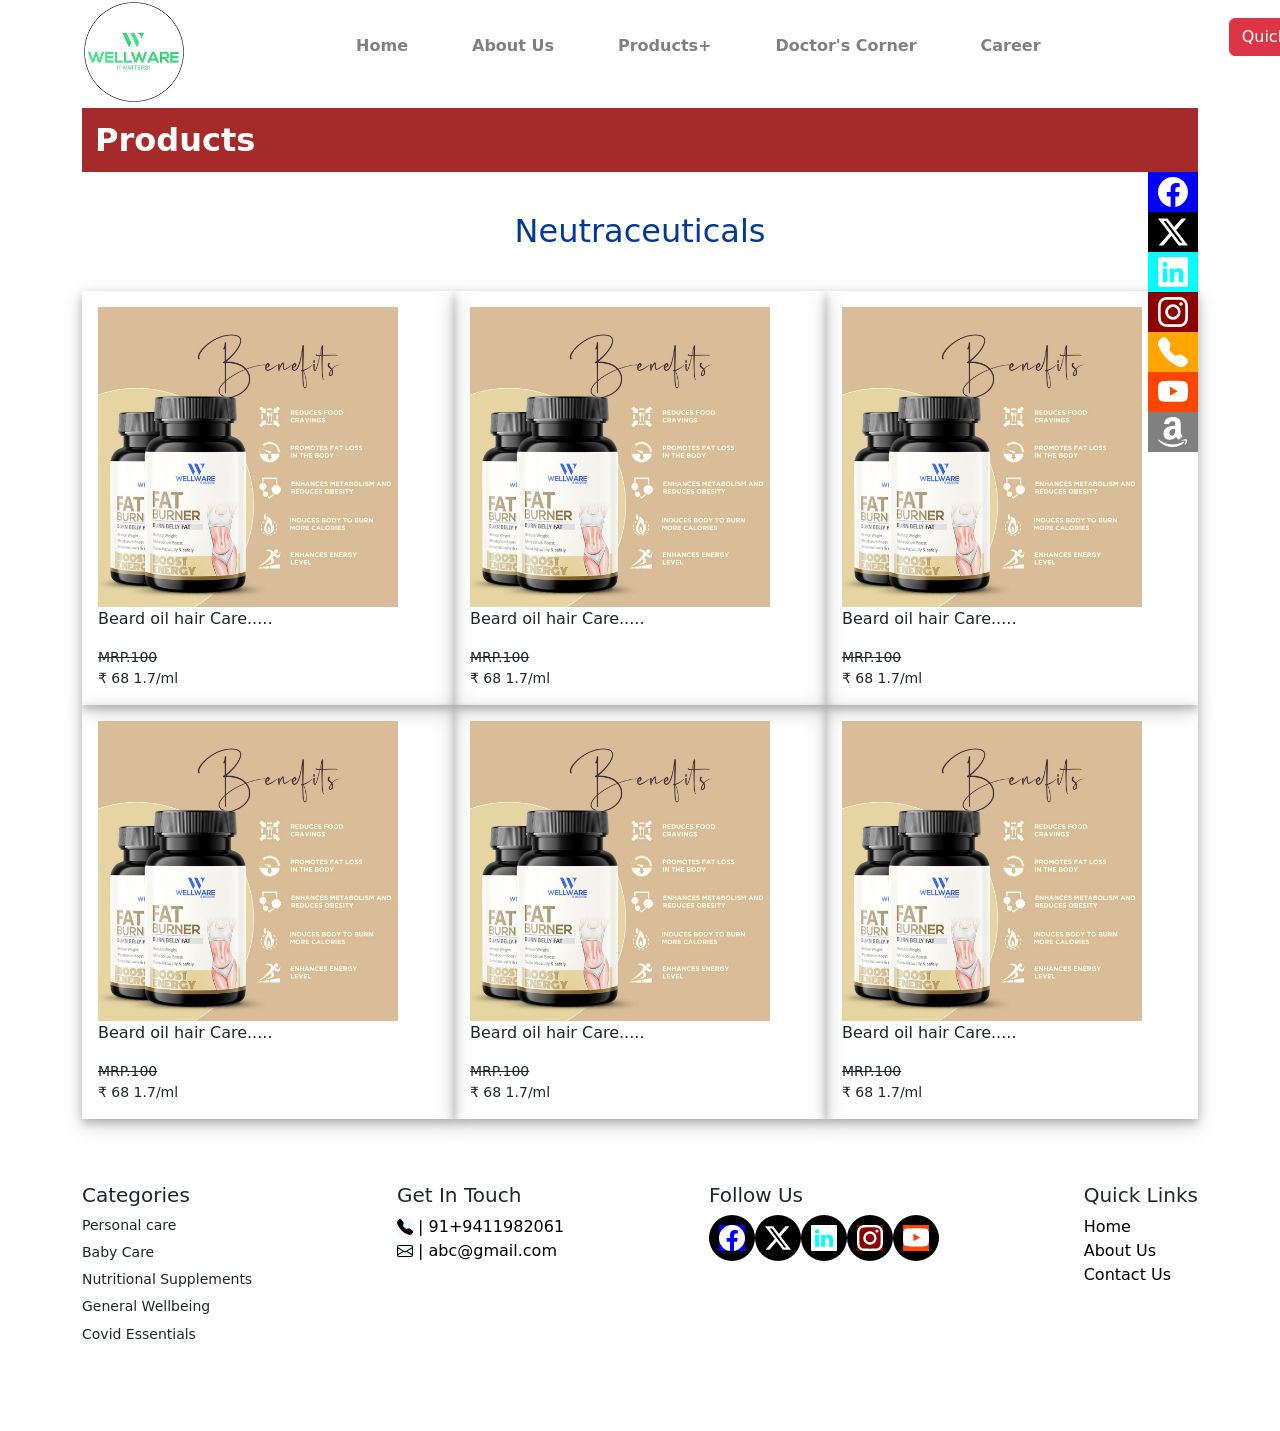
<file: neutracetals.html>
<!DOCTYPE html>
<html lang="en">
<head>
    <meta charset="UTF-8">
    <meta name="viewport" content="width=device-width, initial-scale=1.0">
    <link rel="stylesheet" href="css/style.css">
    <link href="https://cdn.jsdelivr.net/npm/bootstrap@5.3.2/dist/css/bootstrap.min.css" rel="stylesheet" integrity="sha384-T3c6CoIi6uLrA9TneNEoa7RxnatzjcDSCmG1MXxSR1GAsXEV/Dwwykc2MPK8M2HN" crossorigin="anonymous">
    <script src="https://cdn.jsdelivr.net/npm/bootstrap@5.3.2/dist/js/bootstrap.bundle.min.js" integrity="sha384-C6RzsynM9kWDrMNeT87bh95OGNyZPhcTNXj1NW7RuBCsyN/o0jlpcV8Qyq46cDfL" crossorigin="anonymous"></script>
    <script src="node_modules/aos/dist/aos.js">
    </script>
    <script src="js/jquery-3.7.1.min.js"></script>
    <link rel="stylesheet" href="node_modules/aos/dist/aos.css">
    <script src="js/script.js"></script>
    <title>Hair-Care</title>
</head>
<body>
   <div class="container">

    <div class="head-container">
        <section class="container1">
            <div class="logo">
                <img src="css/logo.jpg">
            </div>
            <div class="nav-mob1">
                <a href="#" class="nav-mob"><svg xmlns="http://www.w3.org/2000/svg" width="36" height="36" fill="currentColor" class="bi bi-list" viewBox="0 0 16 16">
                  <path fill-rule="evenodd" d="M2.5 12a.5.5 0 0 1 .5-.5h10a.5.5 0 0 1 0 1H3a.5.5 0 0 1-.5-.5m0-4a.5.5 0 0 1 .5-.5h10a.5.5 0 0 1 0 1H3a.5.5 0 0 1-.5-.5m0-4a.5.5 0 0 1 .5-.5h10a.5.5 0 0 1 0 1H3a.5.5 0 0 1-.5-.5"/>
                </svg></a>
              </div>
              <a  class="mobile-nav-toggle1"><svg xmlns="http://www.w3.org/2000/svg" width="36" height="36" fill="currentColor" class="bi bi-x-lg" viewBox="0 0 16 16">
                <path d="M2.146 2.854a.5.5 0 1 1 .708-.708L8 7.293l5.146-5.147a.5.5 0 0 1 .708.708L8.707 8l5.147 5.146a.5.5 0 0 1-.708.708L8 8.707l-5.146 5.147a.5.5 0 0 1-.708-.708L7.293 8z"/>
              </svg></a>
            <div class="nav-lap">
                <ul class="m">
                    <li><a href="index.html">Home</a></li>
                    <li><a href="about.html">About Us</a></li>
                    <li class="toggle"><a href="#">Products+</a>
                        <ul class="innerprod">
                            <li><a href="generalmedicine.html">General medicines</a></li>
                            <li><a href="haircare.html">Hair Care</a></li>
                            <li><a href="neutracetals.html">Neutraceuticals</a></li>
                            <li><a href="ayurvedic.html">Ayurvedic</a></li>
                        </ul>
                    </li>
                    <li><a href="#">Doctor's Corner</a></li>
                    <li><a href="carrier.html">Career</a></li>
                
                </ul>    
            </div>
            <div class="accessbtn">
                <button type="button" class="btn btn-danger">Quick access <svg xmlns="http://www.w3.org/2000/svg" width="16" height="16" fill="currentColor" class="bi bi-chevron-down" viewBox="0 0 16 16">
                    <path fill-rule="evenodd" d="M1.646 4.646a.5.5 0 0 1 .708 0L8 10.293l5.646-5.647a.5.5 0 0 1 .708.708l-6 6a.5.5 0 0 1-.708 0l-6-6a.5.5 0 0 1 0-.708"/>
                  </svg> </button>
            </div>
        </section>
    </div>
    <div class="hold">
        <div class="close">
            <a href="#" class="cl"></a>
        </div>
        <div class="opt">
            <ul class="m">
                <li><a href="index.html">Home</a></li>
                <li><a href="about.html">About Us</a></li>
                <li class="togglee"><a href="#">Products+</a>
                    <ul class="inner">
                        <li><a href="generalmedicine.html">General medicines</a></li>
                        <li><a href="haircare.html">Hair Care</a></li>
                        <li><a href="neutracetals.html">Neutraceuticals</a></li>
                        <li><a href="ayurvedic.html">Ayurvedic</a></li>
                    </ul>
                </li>
                <li><a href="#">Doctor's Corner</a></li>
                <li><a href="carrier.html">Career</a></li>
        
            </ul> 
            </div>
            </div>   


    <div class="soc">
        
        <div class="social">
        <a href="#"><svg xmlns="http://www.w3.org/2000/svg" width="16" height="16" fill="currentColor" class="bi bi-facebook" viewBox="0 0 16 16">
            <path d="M16 8.049c0-4.446-3.582-8.05-8-8.05C3.58 0-.002 3.603-.002 8.05c0 4.017 2.926 7.347 6.75 7.951v-5.625h-2.03V8.05H6.75V6.275c0-2.017 1.195-3.131 3.022-3.131.876 0 1.791.157 1.791.157v1.98h-1.009c-.993 0-1.303.621-1.303 1.258v1.51h2.218l-.354 2.326H9.25V16c3.824-.604 6.75-3.934 6.75-7.951"/>
          </svg></a>
        <a href="#"><svg xmlns="http://www.w3.org/2000/svg" width="16" height="16" fill="currentColor" class="bi bi-twitter-x" viewBox="0 0 16 16">
            <path d="M12.6.75h2.454l-5.36 6.142L16 15.25h-4.937l-3.867-5.07-4.425 5.07H.316l5.733-6.57L0 .75h5.063l3.495 4.633L12.601.75Zm-.86 13.028h1.36L4.323 2.145H2.865z"/>
          </svg></a>
          <a href="#"><svg xmlns="http://www.w3.org/2000/svg" width="16" height="16" fill="currentColor" class="bi bi-linkedin" viewBox="0 0 16 16">
            <path d="M0 1.146C0 .513.526 0 1.175 0h13.65C15.474 0 16 .513 16 1.146v13.708c0 .633-.526 1.146-1.175 1.146H1.175C.526 16 0 15.487 0 14.854zm4.943 12.248V6.169H2.542v7.225zm-1.2-8.212c.837 0 1.358-.554 1.358-1.248-.015-.709-.52-1.248-1.342-1.248S2.4 3.226 2.4 3.934c0 .694.521 1.248 1.327 1.248zm4.908 8.212V9.359c0-.216.016-.432.08-.586.173-.431.568-.878 1.232-.878.869 0 1.216.662 1.216 1.634v3.865h2.401V9.25c0-2.22-1.184-3.252-2.764-3.252-1.274 0-1.845.7-2.165 1.193v.025h-.016l.016-.025V6.169h-2.4c.03.678 0 7.225 0 7.225z"/>
          </svg></a>
          <a href="#"><svg xmlns="http://www.w3.org/2000/svg" width="16" height="16" fill="currentColor" class="bi bi-instagram" viewBox="0 0 16 16">
            <path d="M8 0C5.829 0 5.556.01 4.703.048 3.85.088 3.269.222 2.76.42a3.9 3.9 0 0 0-1.417.923A3.9 3.9 0 0 0 .42 2.76C.222 3.268.087 3.85.048 4.7.01 5.555 0 5.827 0 8.001c0 2.172.01 2.444.048 3.297.04.852.174 1.433.372 1.942.205.526.478.972.923 1.417.444.445.89.719 1.416.923.51.198 1.09.333 1.942.372C5.555 15.99 5.827 16 8 16s2.444-.01 3.298-.048c.851-.04 1.434-.174 1.943-.372a3.9 3.9 0 0 0 1.416-.923c.445-.445.718-.891.923-1.417.197-.509.332-1.09.372-1.942C15.99 10.445 16 10.173 16 8s-.01-2.445-.048-3.299c-.04-.851-.175-1.433-.372-1.941a3.9 3.9 0 0 0-.923-1.417A3.9 3.9 0 0 0 13.24.42c-.51-.198-1.092-.333-1.943-.372C10.443.01 10.172 0 7.998 0zm-.717 1.442h.718c2.136 0 2.389.007 3.232.046.78.035 1.204.166 1.486.275.373.145.64.319.92.599s.453.546.598.92c.11.281.24.705.275 1.485.039.843.047 1.096.047 3.231s-.008 2.389-.047 3.232c-.035.78-.166 1.203-.275 1.485a2.5 2.5 0 0 1-.599.919c-.28.28-.546.453-.92.598-.28.11-.704.24-1.485.276-.843.038-1.096.047-3.232.047s-2.39-.009-3.233-.047c-.78-.036-1.203-.166-1.485-.276a2.5 2.5 0 0 1-.92-.598 2.5 2.5 0 0 1-.6-.92c-.109-.281-.24-.705-.275-1.485-.038-.843-.046-1.096-.046-3.233s.008-2.388.046-3.231c.036-.78.166-1.204.276-1.486.145-.373.319-.64.599-.92s.546-.453.92-.598c.282-.11.705-.24 1.485-.276.738-.034 1.024-.044 2.515-.045zm4.988 1.328a.96.96 0 1 0 0 1.92.96.96 0 0 0 0-1.92m-4.27 1.122a4.109 4.109 0 1 0 0 8.217 4.109 4.109 0 0 0 0-8.217m0 1.441a2.667 2.667 0 1 1 0 5.334 2.667 2.667 0 0 1 0-5.334"/>
          </svg></a>
          <a href="#"><svg xmlns="http://www.w3.org/2000/svg" width="16" height="16" fill="currentColor" class="bi bi-telephone-fill" viewBox="0 0 16 16">
            <path fill-rule="evenodd" d="M1.885.511a1.745 1.745 0 0 1 2.61.163L6.29 2.98c.329.423.445.974.315 1.494l-.547 2.19a.68.68 0 0 0 .178.643l2.457 2.457a.68.68 0 0 0 .644.178l2.189-.547a1.75 1.75 0 0 1 1.494.315l2.306 1.794c.829.645.905 1.87.163 2.611l-1.034 1.034c-.74.74-1.846 1.065-2.877.702a18.6 18.6 0 0 1-7.01-4.42 18.6 18.6 0 0 1-4.42-7.009c-.362-1.03-.037-2.137.703-2.877z"/>
          </svg></a>
          <a href="#"><svg xmlns="http://www.w3.org/2000/svg" width="16" height="16" fill="currentColor" class="bi bi-youtube" viewBox="0 0 16 16">
            <path d="M8.051 1.999h.089c.822.003 4.987.033 6.11.335a2.01 2.01 0 0 1 1.415 1.42c.101.38.172.883.22 1.402l.01.104.022.26.008.104c.065.914.073 1.77.074 1.957v.075c-.001.194-.01 1.108-.082 2.06l-.008.105-.009.104c-.05.572-.124 1.14-.235 1.558a2.01 2.01 0 0 1-1.415 1.42c-1.16.312-5.569.334-6.18.335h-.142c-.309 0-1.587-.006-2.927-.052l-.17-.006-.087-.004-.171-.007-.171-.007c-1.11-.049-2.167-.128-2.654-.26a2.01 2.01 0 0 1-1.415-1.419c-.111-.417-.185-.986-.235-1.558L.09 9.82l-.008-.104A31 31 0 0 1 0 7.68v-.123c.002-.215.01-.958.064-1.778l.007-.103.003-.052.008-.104.022-.26.01-.104c.048-.519.119-1.023.22-1.402a2.01 2.01 0 0 1 1.415-1.42c.487-.13 1.544-.21 2.654-.26l.17-.007.172-.006.086-.003.171-.007A100 100 0 0 1 7.858 2zM6.4 5.209v4.818l4.157-2.408z"/>
          </svg></a>
          <a href="#"><svg xmlns="http://www.w3.org/2000/svg" width="16" height="16" fill="currentColor" class="bi bi-amazon" viewBox="0 0 16 16">
            <path d="M10.813 11.968c.157.083.36.074.5-.05l.005.005a90 90 0 0 1 1.623-1.405c.173-.143.143-.372.006-.563l-.125-.17c-.345-.465-.673-.906-.673-1.791v-3.3l.001-.335c.008-1.265.014-2.421-.933-3.305C10.404.274 9.06 0 8.03 0 6.017 0 3.77.75 3.296 3.24c-.047.264.143.404.316.443l2.054.22c.19-.009.33-.196.366-.387.176-.857.896-1.271 1.703-1.271.435 0 .929.16 1.188.55.264.39.26.91.257 1.376v.432q-.3.033-.621.065c-1.113.114-2.397.246-3.36.67C3.873 5.91 2.94 7.08 2.94 8.798c0 2.2 1.387 3.298 3.168 3.298 1.506 0 2.328-.354 3.489-1.54l.167.246c.274.405.456.675 1.047 1.166ZM6.03 8.431C6.03 6.627 7.647 6.3 9.177 6.3v.57c.001.776.002 1.434-.396 2.133-.336.595-.87.961-1.465.961-.812 0-1.286-.619-1.286-1.533M.435 12.174c2.629 1.603 6.698 4.084 13.183.997.28-.116.475.078.199.431C13.538 13.96 11.312 16 7.57 16 3.832 16 .968 13.446.094 12.386c-.24-.275.036-.4.199-.299z"/>
            <path d="M13.828 11.943c.567-.07 1.468-.027 1.645.204.135.176-.004.966-.233 1.533-.23.563-.572.961-.762 1.115s-.333.094-.23-.137c.105-.23.684-1.663.455-1.963-.213-.278-1.177-.177-1.625-.13l-.09.009q-.142.013-.233.024c-.193.021-.245.027-.274-.032-.074-.209.779-.556 1.347-.623"/>
          </svg></a>
      </div>
      </div>
      <div class="product-holder">
        <div class="head-prod">
            <h2>Products</h2>
        </div>
        <div class="hair">
            <h2>Neutraceuticals</h2>
            <div class="grid">
                <div class="hr1">
                    <img src="prod/fatburn.jpg">
                   <p>Beard oil hair Care.....</p>
                   <small><del>MRP.100</del></small><small>&#8377; 68 1.7/ml</small>

                </div>
                <div class="hr1">
                    <img src="prod/fatburn.jpg" class="one">
                    <img src="prod/ampm.jpg" class="two">
                   <p>Beard oil hair Care.....</p>
                   <small><del>MRP.100</del></small><small>&#8377; 68 1.7/ml</small>

                </div>
                <div class="hr1">
                    <img src="prod/fatburn.jpg">
                   <p>Beard oil hair Care.....</p>
                   <small><del>MRP.100</del></small><small>&#8377; 68 1.7/ml</small>

                </div>
                <div class="hr1">
                    <img src="prod/fatburn.jpg">
                   <p>Beard oil hair Care.....</p>
                   <small><del>MRP.100</del></small><small>&#8377; 68 1.7/ml</small>

                </div>
                <div class="hr1">
                    <img src="prod/fatburn.jpg">
                   <p>Beard oil hair Care.....</p>
                   <small><del>MRP.100</del></small><small>&#8377; 68 1.7/ml</small>

                </div>
                <div class="hr1">
                    <img src="prod/fatburn.jpg">
                   <p>Beard oil hair Care.....</p>
                   <small><del>MRP.100</del></small><small>&#8377; 68 1.7/ml</small>

                </div>
               
            </div>
        </div>
      </div>

      <section class="footer-holder">
        <div class="foot">
          <div class="f1">
              <h5>Categories</h5>
              <h6><small>Personal care</small></h6>
             <h6><small>Baby Care</small><small></small></h6>
              <h6><small>Nutritional Supplements</small></h6>
              <h6><small>General Wellbeing</small></h6>
              <h6><small>Covid Essentials</small></h6>
          </div>

          <div class="f1">
              <h5>Get In Touch</h5>
              <a href="#"><svg xmlns="http://www.w3.org/2000/svg" width="16" height="16" fill="currentColor" class="bi bi-telephone-fill" viewBox="0 0 16 16">
                  <path fill-rule="evenodd" d="M1.885.511a1.745 1.745 0 0 1 2.61.163L6.29 2.98c.329.423.445.974.315 1.494l-.547 2.19a.68.68 0 0 0 .178.643l2.457 2.457a.68.68 0 0 0 .644.178l2.189-.547a1.75 1.75 0 0 1 1.494.315l2.306 1.794c.829.645.905 1.87.163 2.611l-1.034 1.034c-.74.74-1.846 1.065-2.877.702a18.6 18.6 0 0 1-7.01-4.42 18.6 18.6 0 0 1-4.42-7.009c-.362-1.03-.037-2.137.703-2.877z"/>
                </svg>  |  91+9411982061</a>
              <a href="#"><svg xmlns="http://www.w3.org/2000/svg" width="16" height="16" fill="currentColor" class="bi bi-envelope" viewBox="0 0 16 16">
                  <path d="M0 4a2 2 0 0 1 2-2h12a2 2 0 0 1 2 2v8a2 2 0 0 1-2 2H2a2 2 0 0 1-2-2zm2-1a1 1 0 0 0-1 1v.217l7 4.2 7-4.2V4a1 1 0 0 0-1-1zm13 2.383-4.708 2.825L15 11.105zm-.034 6.876-5.64-3.471L8 9.583l-1.326-.795-5.64 3.47A1 1 0 0 0 2 13h12a1 1 0 0 0 .966-.741M1 11.105l4.708-2.897L1 5.383z"/>
                </svg> | abc@gmail.com</a>
          </div>

          <div class="f2">
              <h5>Follow Us</h5>
              <div class="roww">
                  <a href="" class="rounded-circle"><svg xmlns="http://www.w3.org/2000/svg" width="26" height="26" fill="currentColor" class="bi bi-facebook" viewBox="0 0 16 16">
                      <path d="M16 8.049c0-4.446-3.582-8.05-8-8.05C3.58 0-.002 3.603-.002 8.05c0 4.017 2.926 7.347 6.75 7.951v-5.625h-2.03V8.05H6.75V6.275c0-2.017 1.195-3.131 3.022-3.131.876 0 1.791.157 1.791.157v1.98h-1.009c-.993 0-1.303.621-1.303 1.258v1.51h2.218l-.354 2.326H9.25V16c3.824-.604 6.75-3.934 6.75-7.951"/>
                    </svg></a>

                  <a href="" class="rounded-circle"><svg xmlns="http://www.w3.org/2000/svg" width="26" height="26" fill="currentColor" class="bi bi-twitter-x" viewBox="0 0 16 16">
                      <path d="M12.6.75h2.454l-5.36 6.142L16 15.25h-4.937l-3.867-5.07-4.425 5.07H.316l5.733-6.57L0 .75h5.063l3.495 4.633L12.601.75Zm-.86 13.028h1.36L4.323 2.145H2.865z"/>
                    </svg></a>


                  <a href="" class="rounded-circle"><svg xmlns="http://www.w3.org/2000/svg" width="26" height="26" fill="currentColor" class="bi bi-linkedin" viewBox="0 0 16 16">
                      <path d="M0 1.146C0 .513.526 0 1.175 0h13.65C15.474 0 16 .513 16 1.146v13.708c0 .633-.526 1.146-1.175 1.146H1.175C.526 16 0 15.487 0 14.854zm4.943 12.248V6.169H2.542v7.225zm-1.2-8.212c.837 0 1.358-.554 1.358-1.248-.015-.709-.52-1.248-1.342-1.248S2.4 3.226 2.4 3.934c0 .694.521 1.248 1.327 1.248zm4.908 8.212V9.359c0-.216.016-.432.08-.586.173-.431.568-.878 1.232-.878.869 0 1.216.662 1.216 1.634v3.865h2.401V9.25c0-2.22-1.184-3.252-2.764-3.252-1.274 0-1.845.7-2.165 1.193v.025h-.016l.016-.025V6.169h-2.4c.03.678 0 7.225 0 7.225z"/>
                    </svg></a>

                    <a href="#" class="rounded-circle"><svg xmlns="http://www.w3.org/2000/svg" width="26" height="26" fill="currentColor" class="bi bi-instagram" viewBox="0 0 16 16">
                      <path d="M8 0C5.829 0 5.556.01 4.703.048 3.85.088 3.269.222 2.76.42a3.9 3.9 0 0 0-1.417.923A3.9 3.9 0 0 0 .42 2.76C.222 3.268.087 3.85.048 4.7.01 5.555 0 5.827 0 8.001c0 2.172.01 2.444.048 3.297.04.852.174 1.433.372 1.942.205.526.478.972.923 1.417.444.445.89.719 1.416.923.51.198 1.09.333 1.942.372C5.555 15.99 5.827 16 8 16s2.444-.01 3.298-.048c.851-.04 1.434-.174 1.943-.372a3.9 3.9 0 0 0 1.416-.923c.445-.445.718-.891.923-1.417.197-.509.332-1.09.372-1.942C15.99 10.445 16 10.173 16 8s-.01-2.445-.048-3.299c-.04-.851-.175-1.433-.372-1.941a3.9 3.9 0 0 0-.923-1.417A3.9 3.9 0 0 0 13.24.42c-.51-.198-1.092-.333-1.943-.372C10.443.01 10.172 0 7.998 0zm-.717 1.442h.718c2.136 0 2.389.007 3.232.046.78.035 1.204.166 1.486.275.373.145.64.319.92.599s.453.546.598.92c.11.281.24.705.275 1.485.039.843.047 1.096.047 3.231s-.008 2.389-.047 3.232c-.035.78-.166 1.203-.275 1.485a2.5 2.5 0 0 1-.599.919c-.28.28-.546.453-.92.598-.28.11-.704.24-1.485.276-.843.038-1.096.047-3.232.047s-2.39-.009-3.233-.047c-.78-.036-1.203-.166-1.485-.276a2.5 2.5 0 0 1-.92-.598 2.5 2.5 0 0 1-.6-.92c-.109-.281-.24-.705-.275-1.485-.038-.843-.046-1.096-.046-3.233s.008-2.388.046-3.231c.036-.78.166-1.204.276-1.486.145-.373.319-.64.599-.92s.546-.453.92-.598c.282-.11.705-.24 1.485-.276.738-.034 1.024-.044 2.515-.045zm4.988 1.328a.96.96 0 1 0 0 1.92.96.96 0 0 0 0-1.92m-4.27 1.122a4.109 4.109 0 1 0 0 8.217 4.109 4.109 0 0 0 0-8.217m0 1.441a2.667 2.667 0 1 1 0 5.334 2.667 2.667 0 0 1 0-5.334"/>
                    </svg></a>

                    <a href="#" class="rounded-circle"><svg xmlns="http://www.w3.org/2000/svg" width="26" height="26" fill="currentColor" class="bi bi-youtube" viewBox="0 0 16 16">
                      <path d="M8.051 1.999h.089c.822.003 4.987.033 6.11.335a2.01 2.01 0 0 1 1.415 1.42c.101.38.172.883.22 1.402l.01.104.022.26.008.104c.065.914.073 1.77.074 1.957v.075c-.001.194-.01 1.108-.082 2.06l-.008.105-.009.104c-.05.572-.124 1.14-.235 1.558a2.01 2.01 0 0 1-1.415 1.42c-1.16.312-5.569.334-6.18.335h-.142c-.309 0-1.587-.006-2.927-.052l-.17-.006-.087-.004-.171-.007-.171-.007c-1.11-.049-2.167-.128-2.654-.26a2.01 2.01 0 0 1-1.415-1.419c-.111-.417-.185-.986-.235-1.558L.09 9.82l-.008-.104A31 31 0 0 1 0 7.68v-.123c.002-.215.01-.958.064-1.778l.007-.103.003-.052.008-.104.022-.26.01-.104c.048-.519.119-1.023.22-1.402a2.01 2.01 0 0 1 1.415-1.42c.487-.13 1.544-.21 2.654-.26l.17-.007.172-.006.086-.003.171-.007A100 100 0 0 1 7.858 2zM6.4 5.209v4.818l4.157-2.408z"/>
                    </svg></a>

              </div>
          </div>

          <div class="f1">
              <h5>Quick Links</h5>
              <a href="index.html">Home</a>
              <a href="about.html">About Us</a>
              <a href="#footer">Contact Us</a>
          </div>

          
        </div>
      </section>

</div>
    <script>
        AOS.init();
    </script>
</body>
</html>
</file>
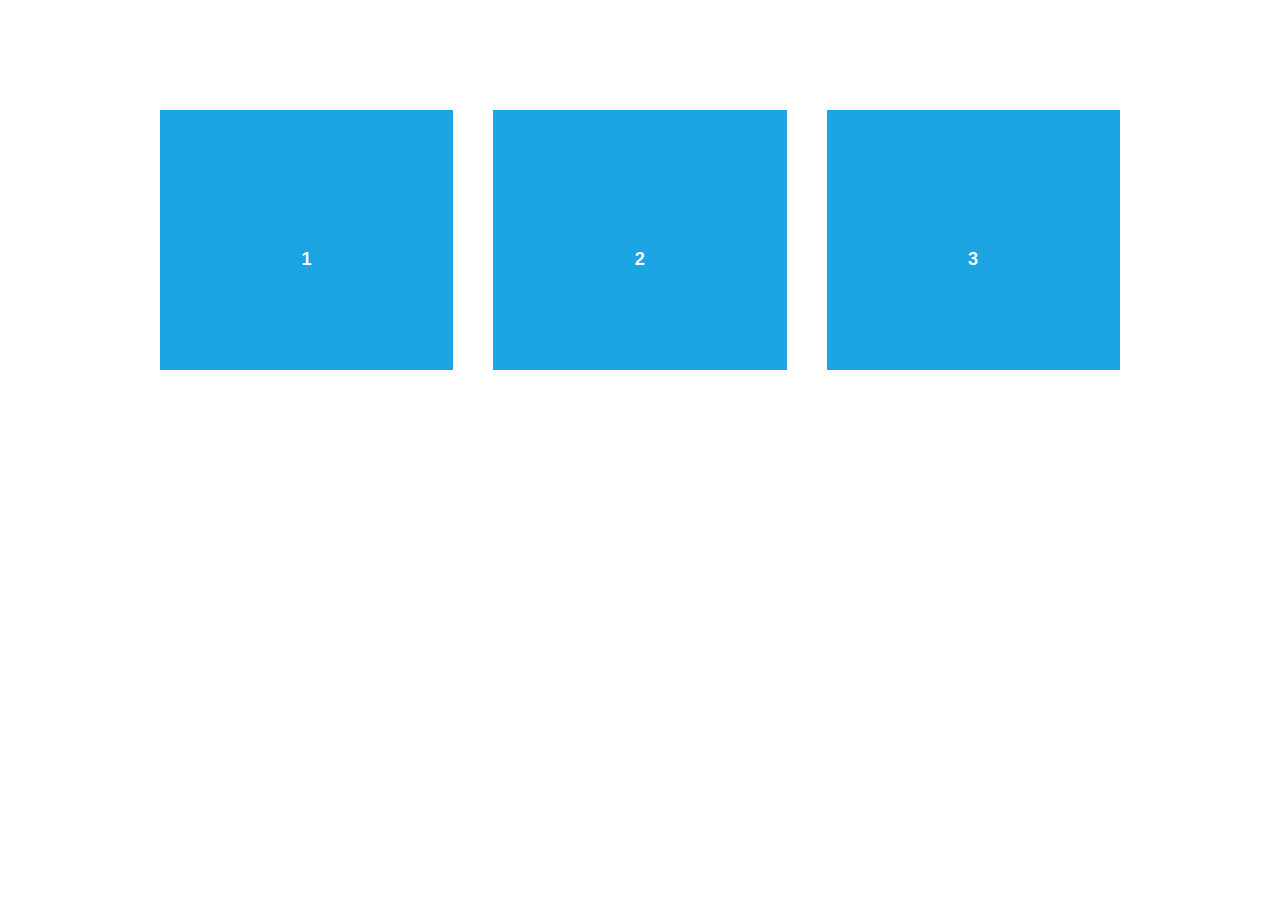
<file: node_modules/aos/demo/async.html>
<!DOCTYPE html>
<html>
  <head>
    <meta charset="utf-8">
    <title>AOS - Animate on scroll library</title>
    <meta name="viewport" content="width=device-width">
    <link rel="stylesheet" href="css/styles.css" />
    <link rel="stylesheet" href="../dist/aos.css" />
  </head>
  <body>
    <div id="aos-demo" class="aos-all"></div>

    <script src="../dist/aos.js"></script>
    <script>
      AOS.init({
        easing: 'ease-in-out-sine'
      });

      setInterval(addItem, 300);

      var itemsCounter = 1;
      var container = document.getElementById('aos-demo');

      function addItem () {
        if (itemsCounter > 42) return;
        var item = document.createElement('div');
        item.classList.add('aos-item');
        item.setAttribute('data-aos', 'fade-up');
        item.innerHTML = '<div class="aos-item__inner"><h3>' + itemsCounter + '</h3></div>';
        container.appendChild(item);
        itemsCounter++;
      }
    </script>
  </body>
</html>
</file>
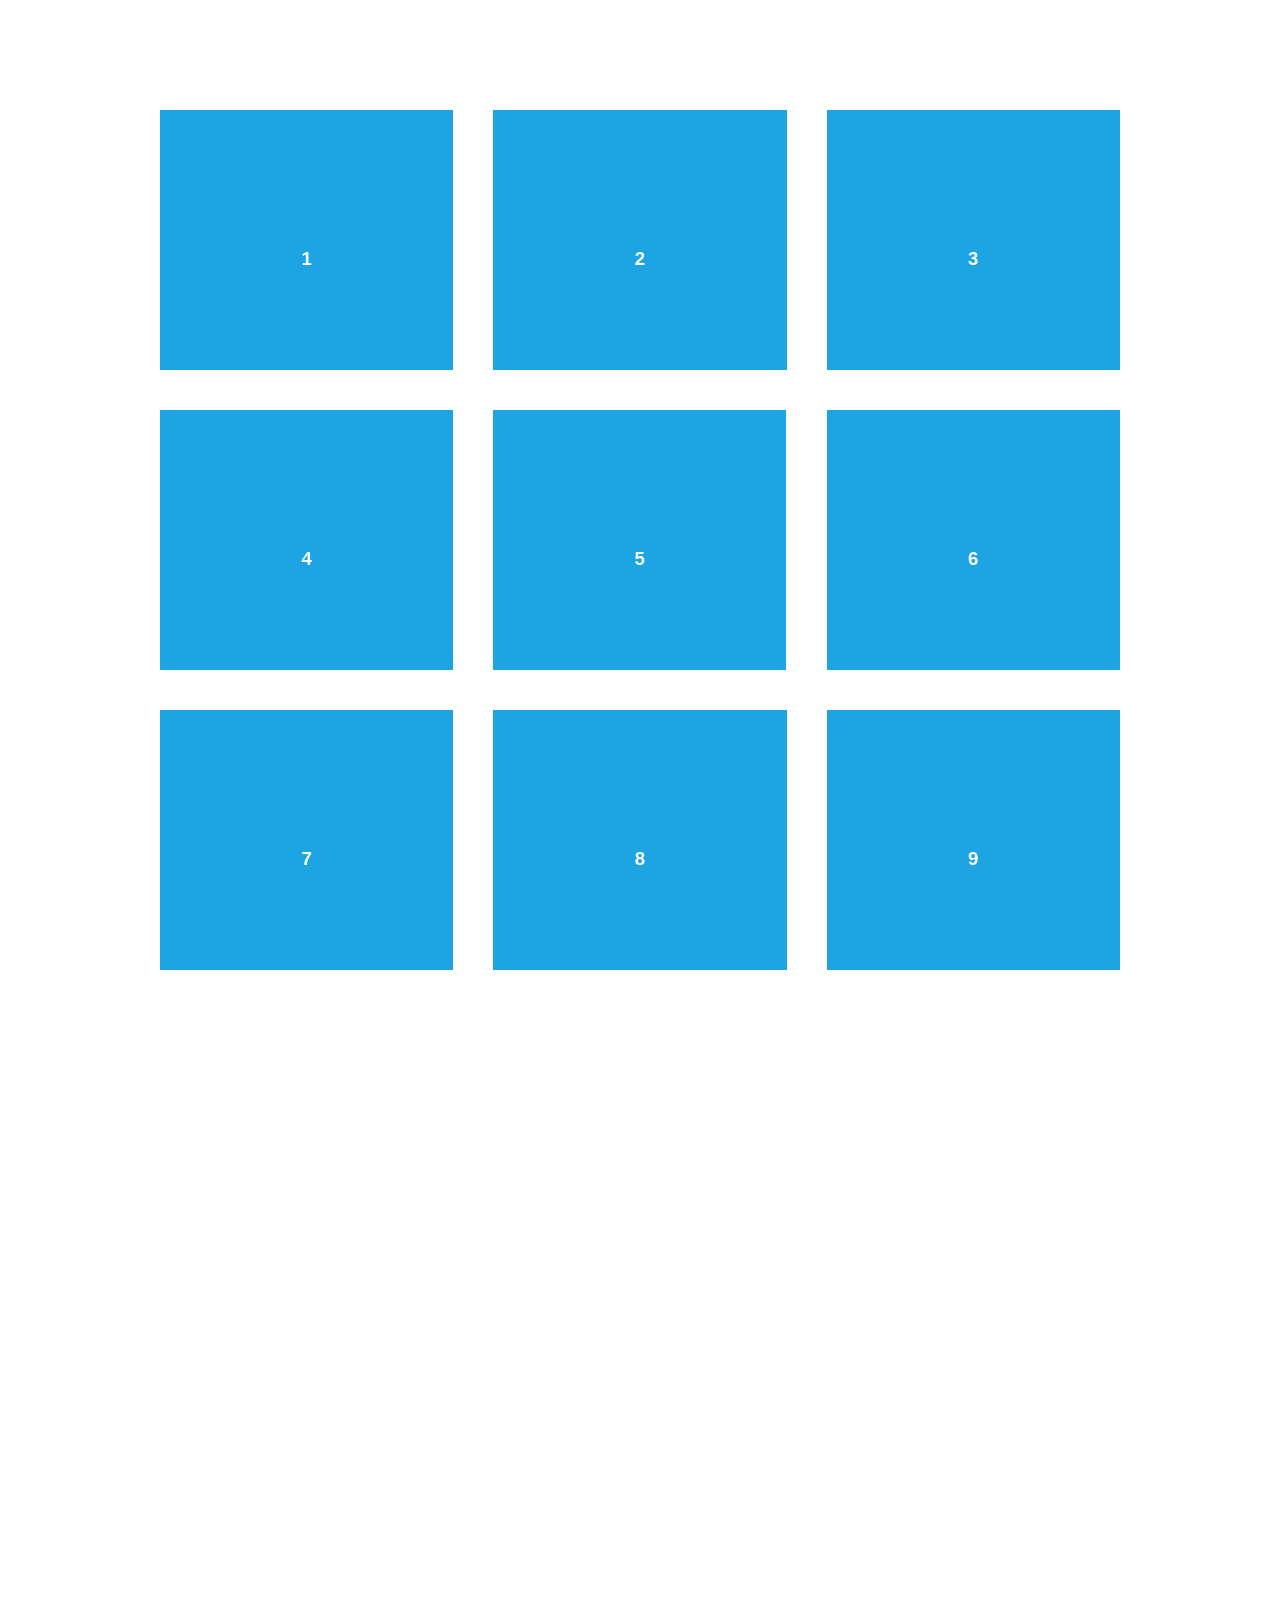
<file: node_modules/aos/demo/simple.html>
<!DOCTYPE html>
<html>
  <head>
    <meta charset="utf-8">
    <title>AOS - Animate on scroll library</title>
    <meta name="viewport" content="width=device-width">
    <link rel="stylesheet" href="css/styles.css" />
    <link rel="stylesheet" href="../dist/aos.css" />
    <!--[if lt IE 9]>
    <script src="//html5shiv.googlecode.com/svn/trunk/html5.js"></script>
    <![endif]-->
  </head>
  <body>
    <div id="transcroller-body" class="aos-all">
      <div class="aos-item" data-aos="fade-up">
        <div class="aos-item__inner"><h3>1</h3></div>
      </div>
      <div class="aos-item" data-aos="fade-down">
        <div class="aos-item__inner"><h3>2</h3></div>
      </div>
      <div class="aos-item" data-aos="zoom-out-down">
        <div class="aos-item__inner"><h3>3</h3></div>
      </div>
      <div class="aos-item" data-aos="flip-down">
        <div class="aos-item__inner"><h3>4</h3></div>
      </div>
      <div class="aos-item" data-aos="flip-up">
        <div class="aos-item__inner"><h3>5</h3></div>
      </div>
      <div class="aos-item" data-aos="fade-down">
        <div class="aos-item__inner"><h3>6</h3></div>
      </div>
      <div class="aos-item" data-aos="fade-in">
        <div class="aos-item__inner"><h3>7</h3></div>
      </div>
      <div class="aos-item" data-aos="fade-down">
        <div class="aos-item__inner"><h3>8</h3></div>
      </div>
      <div class="aos-item" data-aos="fade-in">
        <div class="aos-item__inner"><h3>9</h3></div>
      </div>
      <div class="aos-item" data-aos="fade-down">
        <div class="aos-item__inner"><h3>10</h3></div>
      </div>
      <div class="aos-item" data-aos="fade-up">
        <div class="aos-item__inner"><h3>11</h3></div>
      </div>
      <div class="aos-item" data-aos="fade-down">
        <div class="aos-item__inner"><h3>12</h3></div>
      </div>
      <div class="aos-item" data-aos="fade-in">
        <div class="aos-item__inner"><h3>13</h3></div>
      </div>
      <div class="aos-item" data-aos="fade-up">
        <div class="aos-item__inner"><h3>14</h3></div>
      </div>
      <div class="aos-item" data-aos="fade-in">
        <div class="aos-item__inner"><h3>15</h3></div>
      </div>
      <div class="aos-item" data-aos="fade-up">
        <div class="aos-item__inner"><h3>16</h3></div>
      </div>
      <div class="aos-item" data-aos="fade-down">
        <div class="aos-item__inner"><h3>17</h3></div>
      </div>
      <div class="aos-item" data-aos="fade-up">
        <div class="aos-item__inner"><h3>18</h3></div>
      </div>
      <div class="aos-item" data-aos="zoom-out">
        <div class="aos-item__inner"><h3>19</h3></div>
      </div>
      <div class="aos-item" data-aos="fade-up">
        <div class="aos-item__inner"><h3>20</h3></div>
      </div>
      <div class="aos-item" data-aos="zoom-out">
        <div class="aos-item__inner"><h3>21</h3></div>
      </div>
      <div class="aos-item" data-aos="fade-in">
        <div class="aos-item__inner"><h3>22</h3></div>
      </div>
      <div class="aos-item" data-aos="zoom-out-up">
        <div class="aos-item__inner"><h3>23</h3></div>
      </div>
      <div class="aos-item" data-aos="zoom-out-down">
        <div class="aos-item__inner"><h3>24</h3></div>
      </div>
      <div class="aos-item" data-aos="fade-in">
        <div class="aos-item__inner"><h3>25</h3></div>
      </div>
      <div class="aos-item" data-aos="fade-in">
        <div class="aos-item__inner"><h3>26</h3></div>
      </div>
      <div class="aos-item" data-aos="fade-in">
        <div class="aos-item__inner"><h3>27</h3></div>
      </div>
      <div class="aos-item" data-aos="fade-in">
        <div class="aos-item__inner"><h3>28</h3></div>
      </div>
      <div class="aos-item" data-aos="fade-in">
        <div class="aos-item__inner"><h3>29</h3></div>
      </div>
      <div class="aos-item" data-aos="fade-in">
        <div class="aos-item__inner"><h3>30</h3></div>
      </div>
      <div class="aos-item" data-aos="fade-in">
        <div class="aos-item__inner"><h3>31</h3></div>
      </div>
      <div class="aos-item" data-aos="fade-in">
        <div class="aos-item__inner"><h3>32</h3></div>
      </div>
      <div class="aos-item" data-aos="fade-in">
        <div class="aos-item__inner"><h3>33</h3></div>
      </div>
      <div class="aos-item" data-aos="fade-in">
        <div class="aos-item__inner"><h3>34</h3></div>
      </div>
      <div class="aos-item" data-aos="fade-in">
        <div class="aos-item__inner"><h3>35</h3></div>
      </div>
      <div class="aos-item" data-aos="fade-in">
        <div class="aos-item__inner"><h3>36</h3></div>
      </div>
      <div class="aos-item" data-aos="fade-in">
        <div class="aos-item__inner"><h3>37</h3></div>
      </div>
      <div class="aos-item" data-aos="fade-in">
        <div class="aos-item__inner"><h3>38</h3></div>
      </div>
      <div class="aos-item" data-aos="fade-in">
        <div class="aos-item__inner"><h3>39</h3></div>
      </div>
      <div class="aos-item" data-aos="fade-in">
        <div class="aos-item__inner"><h3>40</h3></div>
      </div>
      <div class="aos-item" data-aos="fade-in">
        <div class="aos-item__inner"><h3>41</h3></div>
      </div>
      <div class="aos-item" data-aos="fade-in">
        <div class="aos-item__inner"><h3>42</h3></div>
      </div>
    </div>

    <script src="../dist/aos.js"></script>
    <script>
      AOS.init({
        easing: 'ease-in-out-sine'
      });
    </script>

    <!-- <script src="//cdnjs.cloudflare.com/ajax/libs/require.js/2.1.11/require.min.js"></script>
    <script>
      requirejs.config({
          baseUrl: '../dist',
      });

      require(['aos'], function(AOS){
          AOS.init({
              easing: 'ease-in-out-sine'
          });
      });
    </script> -->
  </body>
</html>
</file>
<file: css/style.css>
.container{
    margin:0em;
}
.logo img{
    width:100px;
    height:100px;
}
.head-container{
    margin:2px;
    width: 1296px;
    background-color: white;
}
.main-container{
    margin-top: 11em;
}
.container1{
    display: flex;
    justify-content: space-between;
}
.nav-lap .m{
    display: flex;
    justify-content: space-between;
    
}
.nav-lap .m li{
    list-style-type: none;
    padding: 2em;
}

.innerprod{
    display:grid;
    grid-template-columns: auto auto;
    padding:0px;
}
.innerprod li{
    list-style-type: none;
    padding:0px;
}
.nav-lap ul li a:hover{
    color:black;
    text-decoration-line: underline;
    text-decoration-color:orangered;
    font-style: italic;
}
.nav-lap ul li a{
    text-decoration-line: none;
    color:rgb(128, 128, 128);
    font-weight: bolder;
}
.accessbtn{
    margin-top: 1em;
    margin-left: 3em;
}

 h2{
    font-weight: bolder;
}
.main-container img{
    width: 1300px;
}

hr{
    background:brown;
    color:brown;
    height:3px;
    width:57px;
    border:none;
}
.about-container{
    display: flex;
    justify-content: space-between;
    margin-top: 40em;
    margin-bottom:1em;
}
.aboutt-container{
    display: flex;
    justify-content: space-between;
    margin-top: 2em;
    margin-bottom:1em;
}


.aside{
    margin-right: 5em;
}
.about{
    margin:5em;
}
.business{
    display: flex;
    flex-direction: column;
    justify-content: center;
    align-items: center;
    background-color: rgba(95, 158, 160, 0.144);
    padding:3em;
}
.container2{
    display: flex;
    justify-content: space-between;
}
.item{
    background-color: white;
    display: flex;
    flex-direction: column;
    padding: 2em;
}
.item img{
    width: 400px;
    height:400px;
}
.item h3{
    display: flex;
    justify-content:center;
    align-items: center;
    font-size: xx-large;

}
.new-launch{
    display:grid;
    grid-template-columns: auto auto auto;
    display:block ;
    box-shadow: 0 4px 8px 0  rgba(0, 0, 0, 0.2), 0 6px 20px 0  rgba(0, 0, 0, 0.19); 
    margin-bottom: 3em;
    
}
.new{
    display: flex;
    grid-template-columns: auto auto auto;
}
.nav-mob1{
    display: none;
}
.hold{
    display: none;
}
.new1{
    padding: 1em;
}
.new1 img{
    height: 400px;
    width:400px;
    display:block ;
    box-shadow: 0 4px 8px 0  rgba(0, 0, 0, 0.2), 0 6px 20px 0  rgba(0, 0, 0, 0.19); 
}
.new-launch h2{
    display: flex;
    justify-content: center;
    align-items: center;
}
.social{
    margin-top:4em;
    display:flex;
    flex-direction: column;
    border:none;
    position:fixed; 
    
}
.soc{
    display: flex;
    justify-content:end;
    align-content: center;
}
.soc .bi{
    margin:0px;
    height: 40px;
    padding:5px;
    text-decoration-line: none;
    font-size: 1.6em;
    width: 50px;
    text-align: center;
}
.soc .bi:hover{
    transition: 0.7s;
transform: rotateX(360deg);
transform: rotateY(360deg);


}
.mobile-nav-toggle1{
    display: none;
}
.social a{
    text-decoration-line: none;
    color:white;
}
.bi-facebook{
    background-color: blue;
    color:white;
}
.bi-twitter-x{
    background-color: black;
    color:white;
}
.bi-linkedin{
    background-color:cyan;
    color: white;
}
.bi-instagram{
    background-color: darkred;
}
.bi-telephone-fill{
    background-color: orange;
}
.bi-youtube{
    background-color: orangered;
}
.bi-amazon{
    background-color: gray;
}
.slider img{
    width: 200px;
    height:600px;
    display: flex;
    flex-direction: column;
}
#myBtn{
    border-radius: 6px;
    text-align: center;
    cursor: pointer;
    background-color: brown;
    z-index: 999;
    border: none;
    position: fixed;
    margin-bottom: 2em;
}
.btnn{
    z-index: 990;
    margin: top 10em;
}
.head{
    display: flex;
    justify-content: center;
    margin-top: 2em;
    margin-bottom: 2em;
}
.head h3{
    font-weight: bolder;
    font-size: xx-large;
}
.covid {
    margin-top: 2em;
    margin-bottom: 2em;
    width: 1300px;
}
.covid img{
    width: 1300px;
}
.extra{
    margin-top: 3em;
    margin-bottom: 3em;
    background-color:aliceblue;
}
.extra h3{
    font-size: 24px;
    font-weight: bold;
    color: #003896;
    font-size: xx-large;
    display:flex;
    justify-content: center;
    align-items: center;
}
.itemm{
    display: flex;
    justify-content: space-around;
    margin-top: 3em;
    margin-bottom: 4em;
}
.item2 img{
    width:110px;
    height:37px;
}
.footer-holder{
    margin-bottom: 5em;
    margin-top: 4em;
}
.footer-holder .foot{
    display: flex;
    justify-content: space-between;
}
.f1,.f2{

    display: flex;
    flex-direction: column;
}
.f1 a{
    text-decoration-line: none;
    color:black;
}
.f1 a .bi{
color:black;
background-color: aliceblue;
}
.f2 .roww{
    display:flex;
    flex-direction: row;
}
.f2 .roww a{
    color:white;
    text-decoration-line: none;
    background-color: black;
    padding:10px;

}
.head-prod{
    background-color: brown;
}
.head-prod h2{
    color: white;
    font-size: xx-large;
    font-weight: bolder;
    padding: 13px;
}
.grid{
    display: grid;
    grid-template-columns: auto auto auto;
}
.hr1 img{
    width: 300px;
    height:300px;
}
.hair h2,.generalmedicine h2{
    display: flex;
    justify-content: center;
    align-content: center;
    color:#003896;
    padding:1em;
}
.hr1{
    padding: 1em;
    display:block ;
    box-shadow: 0 4px 8px 0  rgba(0, 0, 0, 0.2), 0 6px 20px 0  rgba(0, 0, 0, 0.19); 
    display: flex;
    flex-direction: column;
    justify-content: center;

}
.hr1 .two{
    position: absolute;
    object-fit: contain;
    opacity: 0;
   /* transition: opacity .2s;*/
}
.hr1:hover .two{
    opacity: 1;
    margin-top:-90px;
}
.heading h2{
    background-color: brown;
    color: white;
    font-size: xx-large;
    padding: 15px;
    font-weight: bolder;
}
.topic{
    display: flex;
    flex-direction: column;
}
.topic h1{
    display: flex;
    justify-content: center;
    align-content: center;
    color:#003896;
}
.topic p{
    padding:2em;
    padding-right: 5em;
}
.apply{
    display: flex;
    justify-content: center;
    align-content: center;
    margin-left: 10%;
}
.slider{
    height: auto;
    width: 1200px;
}
@media screen and (max-width:800px){
    .container{
        max-width: 800px;
    }
    .slider{
        width:auto;
    }
    .slider img{
        width:100%;
    }
    .about-container{
        display: flex;
        flex-direction:column;
        width:auto;
    }
    .container2{
        display: flex;
        flex-direction:column;
        width:auto;
        padding:10px;
    }
    .business{
        margin-bottom: 1em;
    }
    .new-launch .new{
        display: flex;
        flex-direction: column;
        width:auto;
    }
    .new1{
        width: auto;
    }
    .new1 img{
        width:100%;
    }
    .container2 .item{
        width: auto;
    }
    .container2 .item img{
        width:100%;
    }
    .social{
        display: flex;
        flex-direction: column;

    }
    .hold{
        display: none;
    }
    .inner{
        display: none;
    }
    .opt ul{
        list-style-type: none;
    }
    .opt  ul>li a{
        text-decoration-line: none;
        color:#fff;
        background-color: brown;
    }

    .aside{
        padding: 15px;
    }
    .aside img{
        width:100%;
    }
    .mobile-nav-toggle1{
        display: none;
    }
    .covid{
        width:auto;
    }
    .covid img{
        width:100%;
    }
    .nav-lap{
        display: none;
    }
    .accessbtn{
        display: none;
    }
    .itemm{
        display: grid;
        grid-template-columns: auto auto;
        width:auto;
    }
    .extra{
        width:auto;
    }
    .item1 img,.item2 img{
        width:100%;
    }
    .footer-holder{
        width:auto;
        padding-bottom: 5em;
        padding-right: 2em;
        display:grid;
        grid-template-columns: auto auto;
    }
    .foot{
        display:flex;
        flex-direction: column;
        justify-content: center;
        align-items: center;

    }
    .f1{
        padding:10px;

    }
    .f2 .roww{
        display: flex;
        flex-direction: row;
        justify-content: center;
        align-items: center;
    }
    .nav-mob a{
        text-decoration-line: none;
            position: fixed;
            right: 1em;
            top: 15px;
            z-index: 9998;
            border: 0;
            font-size: 24px;
            transition: all 0.4s;
            outline: none !important;
            background-color:red;
            color: #fff;
            width: 40px;
            height: 40px;
            display: inline-flex;
            align-items: center;
            justify-content: center;
            line-height: 0;
            border-radius: 50px;
            cursor: pointer;
    

    }
    .head-container{
        width:auto;
    }
    .logo{
        width:100%;
    }
    .container1{
        display: flex;
        justify-content: space-between;
    }
    .container1 .nav-mob1{
        display: flex;
        justify-content: center;
        margin-top:1em;
    }
    .footer-holder{
        background-color: brown;
    }
    .aboutt-container{
        display:flex;
        flex-direction: column;
    }
    .aboutt-container .aside img{
        width:100%;
    }
    .product-holder{
        width:auto;

    }
    .grid{
        display: grid;
        grid-template-columns: auto;
        width:auto;
    }
    .grid .hr1{
        width:auto;
    }
    .grid .hr1 img{
        width:100%;
    }
}
</file>
<file: node_modules/aos/demo/css/styles.css>
body {
  font-family: Helvetica,Tahoma;
}

*,
*:before,
*:after {
  box-sizing: border-box;
}

.aos-all {
  width: 1000px;
  max-width: 98%;
  margin: 10vh auto 0 auto;
}

.aos-item {
  display: inline-block;
  float: left;
  width: 33.3333%;
  height: 300px;
  padding: 20px;
}

.aos-item__inner {
  position: relative;
  width: 100%;
  height: 100%;
  float: left;
  background: #1da4e2;
  line-height: 260px;
  text-align: center;
  color: #fff;
}

@media screen and (max-width: 800px) {
  .aos-item {
    width: 50%;
  }
}
</file>
